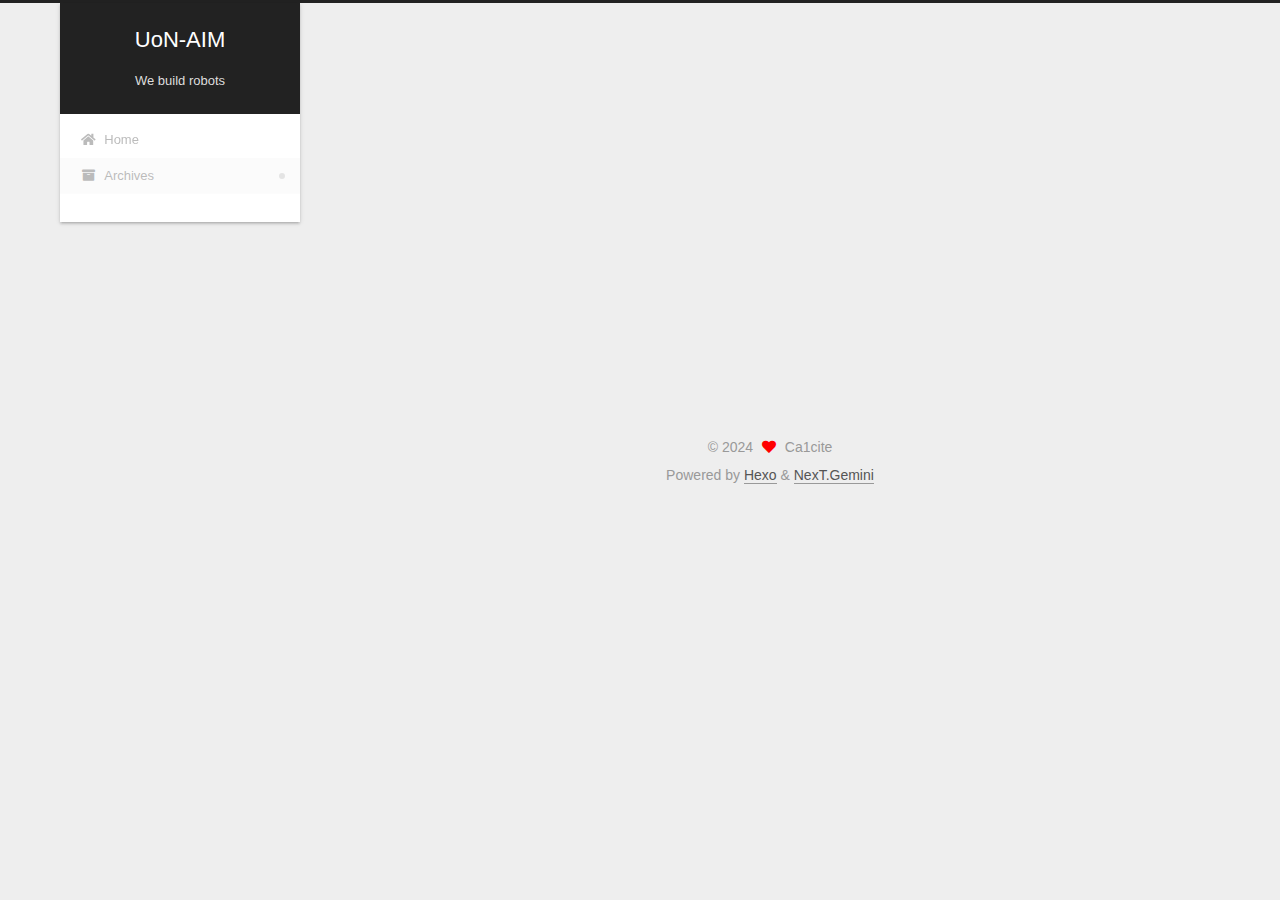
<file: archives/index.html>
<!DOCTYPE html>
<html lang="en">
<head>
  <meta charset="UTF-8">
<meta name="viewport" content="width=device-width, initial-scale=1, maximum-scale=2">
<meta name="theme-color" content="#222">
<meta name="generator" content="Hexo 7.3.0">
  <link rel="apple-touch-icon" sizes="180x180" href="/images/apple-touch-icon-next.png">
  <link rel="icon" type="image/png" sizes="32x32" href="/images/favicon-32x32-next.png">
  <link rel="icon" type="image/png" sizes="16x16" href="/images/favicon-16x16-next.png">
  <link rel="mask-icon" href="/images/logo.svg" color="#222">

<link rel="stylesheet" href="/css/main.css">


<link rel="stylesheet" href="/lib/font-awesome/css/all.min.css">

<script id="hexo-configurations">
    var NexT = window.NexT || {};
    var CONFIG = {"hostname":"example.com","root":"/","scheme":"Gemini","version":"7.8.0","exturl":false,"sidebar":{"position":"left","display":"post","padding":18,"offset":12,"onmobile":false},"copycode":{"enable":false,"show_result":false,"style":null},"back2top":{"enable":true,"sidebar":false,"scrollpercent":false},"bookmark":{"enable":false,"color":"#222","save":"auto"},"fancybox":false,"mediumzoom":false,"lazyload":false,"pangu":false,"comments":{"style":"tabs","active":null,"storage":true,"lazyload":false,"nav":null},"algolia":{"hits":{"per_page":10},"labels":{"input_placeholder":"Search for Posts","hits_empty":"We didn't find any results for the search: ${query}","hits_stats":"${hits} results found in ${time} ms"}},"localsearch":{"enable":false,"trigger":"auto","top_n_per_article":1,"unescape":false,"preload":false},"motion":{"enable":true,"async":false,"transition":{"post_block":"fadeIn","post_header":"slideDownIn","post_body":"slideDownIn","coll_header":"slideLeftIn","sidebar":"slideUpIn"}}};
  </script>

  <meta name="description" content="A team of students at the University of Nottingham aiming to build robots.">
<meta property="og:type" content="website">
<meta property="og:title" content="UoN-AIM">
<meta property="og:url" content="http://example.com/archives/index.html">
<meta property="og:site_name" content="UoN-AIM">
<meta property="og:description" content="A team of students at the University of Nottingham aiming to build robots.">
<meta property="og:locale" content="en_US">
<meta property="article:author" content="Ca1cite">
<meta property="article:tag" content="UoN, AIM, Robotics">
<meta name="twitter:card" content="summary">

<link rel="canonical" href="http://example.com/archives/">


<script id="page-configurations">
  // https://hexo.io/docs/variables.html
  CONFIG.page = {
    sidebar: "",
    isHome : false,
    isPost : false,
    lang   : 'en'
  };
</script>

  <title>Archive | UoN-AIM</title>
  






  <noscript>
  <style>
  .use-motion .brand,
  .use-motion .menu-item,
  .sidebar-inner,
  .use-motion .post-block,
  .use-motion .pagination,
  .use-motion .comments,
  .use-motion .post-header,
  .use-motion .post-body,
  .use-motion .collection-header { opacity: initial; }

  .use-motion .site-title,
  .use-motion .site-subtitle {
    opacity: initial;
    top: initial;
  }

  .use-motion .logo-line-before i { left: initial; }
  .use-motion .logo-line-after i { right: initial; }
  </style>
</noscript>

</head>

<body itemscope itemtype="http://schema.org/WebPage">
  <div class="container use-motion">
    <div class="headband"></div>

    <header class="header" itemscope itemtype="http://schema.org/WPHeader">
      <div class="header-inner"><div class="site-brand-container">
  <div class="site-nav-toggle">
    <div class="toggle" aria-label="Toggle navigation bar">
      <span class="toggle-line toggle-line-first"></span>
      <span class="toggle-line toggle-line-middle"></span>
      <span class="toggle-line toggle-line-last"></span>
    </div>
  </div>

  <div class="site-meta">

    <a href="/" class="brand" rel="start">
      <span class="logo-line-before"><i></i></span>
      <h1 class="site-title">UoN-AIM</h1>
      <span class="logo-line-after"><i></i></span>
    </a>
      <p class="site-subtitle" itemprop="description">We build robots</p>
  </div>

  <div class="site-nav-right">
    <div class="toggle popup-trigger">
    </div>
  </div>
</div>




<nav class="site-nav">
  <ul id="menu" class="main-menu menu">
        <li class="menu-item menu-item-home">

    <a href="/" rel="section"><i class="fa fa-home fa-fw"></i>Home</a>

  </li>
        <li class="menu-item menu-item-archives">

    <a href="/archives/" rel="section"><i class="fa fa-archive fa-fw"></i>Archives</a>

  </li>
  </ul>
</nav>




</div>
    </header>

    
  <div class="back-to-top">
    <i class="fa fa-arrow-up"></i>
    <span>0%</span>
  </div>


    <main class="main">
      <div class="main-inner">
        <div class="content-wrap">
          

          <div class="content archive">
            

  
  
  
  <div class="post-block">
    <div class="posts-collapse">
      <div class="collection-title">
        <span class="collection-header">Um..! 2 posts in total. Keep on posting.</span>
      </div>

      
    <div class="collection-year">
      <span class="collection-header">2024</span>
    </div>

  <article itemscope itemtype="http://schema.org/Article">
    <header class="post-header">

      <div class="post-meta">
        <time itemprop="dateCreated"
              datetime="2024-08-15T14:04:12+08:00"
              content="2024-08-15">
          08-15
        </time>
      </div>

      <div class="post-title">
          <a class="post-title-link" href="/2024/08/15/aim-first-encounter/" itemprop="url">
            <span itemprop="name">aim-first-encounter</span>
          </a>
      </div>

    </header>
  </article>

  <article itemscope itemtype="http://schema.org/Article">
    <header class="post-header">

      <div class="post-meta">
        <time itemprop="dateCreated"
              datetime="2024-08-15T12:00:42+08:00"
              content="2024-08-15">
          08-15
        </time>
      </div>

      <div class="post-title">
          <a class="post-title-link" href="/2024/08/15/hello-world/" itemprop="url">
            <span itemprop="name">Hello World</span>
          </a>
      </div>

    </header>
  </article>


    </div>
  </div>
  
  
  

  



          </div>
          

<script>
  window.addEventListener('tabs:register', () => {
    let { activeClass } = CONFIG.comments;
    if (CONFIG.comments.storage) {
      activeClass = localStorage.getItem('comments_active') || activeClass;
    }
    if (activeClass) {
      let activeTab = document.querySelector(`a[href="#comment-${activeClass}"]`);
      if (activeTab) {
        activeTab.click();
      }
    }
  });
  if (CONFIG.comments.storage) {
    window.addEventListener('tabs:click', event => {
      if (!event.target.matches('.tabs-comment .tab-content .tab-pane')) return;
      let commentClass = event.target.classList[1];
      localStorage.setItem('comments_active', commentClass);
    });
  }
</script>

        </div>
          
  
  <div class="toggle sidebar-toggle">
    <span class="toggle-line toggle-line-first"></span>
    <span class="toggle-line toggle-line-middle"></span>
    <span class="toggle-line toggle-line-last"></span>
  </div>

  <aside class="sidebar">
    <div class="sidebar-inner">

      <ul class="sidebar-nav motion-element">
        <li class="sidebar-nav-toc">
          Table of Contents
        </li>
        <li class="sidebar-nav-overview">
          Overview
        </li>
      </ul>

      <!--noindex-->
      <div class="post-toc-wrap sidebar-panel">
      </div>
      <!--/noindex-->

      <div class="site-overview-wrap sidebar-panel">
        <div class="site-author motion-element" itemprop="author" itemscope itemtype="http://schema.org/Person">
  <p class="site-author-name" itemprop="name">Ca1cite</p>
  <div class="site-description" itemprop="description">A team of students at the University of Nottingham aiming to build robots.</div>
</div>
<div class="site-state-wrap motion-element">
  <nav class="site-state">
      <div class="site-state-item site-state-posts">
          <a href="/archives/">
        
          <span class="site-state-item-count">2</span>
          <span class="site-state-item-name">posts</span>
        </a>
      </div>
      <div class="site-state-item site-state-tags">
        <span class="site-state-item-count">1</span>
        <span class="site-state-item-name">tags</span>
      </div>
  </nav>
</div>



      </div>

    </div>
  </aside>
  <div id="sidebar-dimmer"></div>


      </div>
    </main>

    <footer class="footer">
      <div class="footer-inner">
        

        

<div class="copyright">
  
  &copy; 
  <span itemprop="copyrightYear">2024</span>
  <span class="with-love">
    <i class="fa fa-heart"></i>
  </span>
  <span class="author" itemprop="copyrightHolder">Ca1cite</span>
</div>
  <div class="powered-by">Powered by <a href="https://hexo.io/" class="theme-link" rel="noopener" target="_blank">Hexo</a> & <a href="https://theme-next.org/" class="theme-link" rel="noopener" target="_blank">NexT.Gemini</a>
  </div>

        








      </div>
    </footer>
  </div>

  
  <script src="/lib/anime.min.js"></script>
  <script src="/lib/velocity/velocity.min.js"></script>
  <script src="/lib/velocity/velocity.ui.min.js"></script>

<script src="/js/utils.js"></script>

<script src="/js/motion.js"></script>


<script src="/js/schemes/pisces.js"></script>


<script src="/js/next-boot.js"></script>




  















  

  

</body>
</html>
</file>
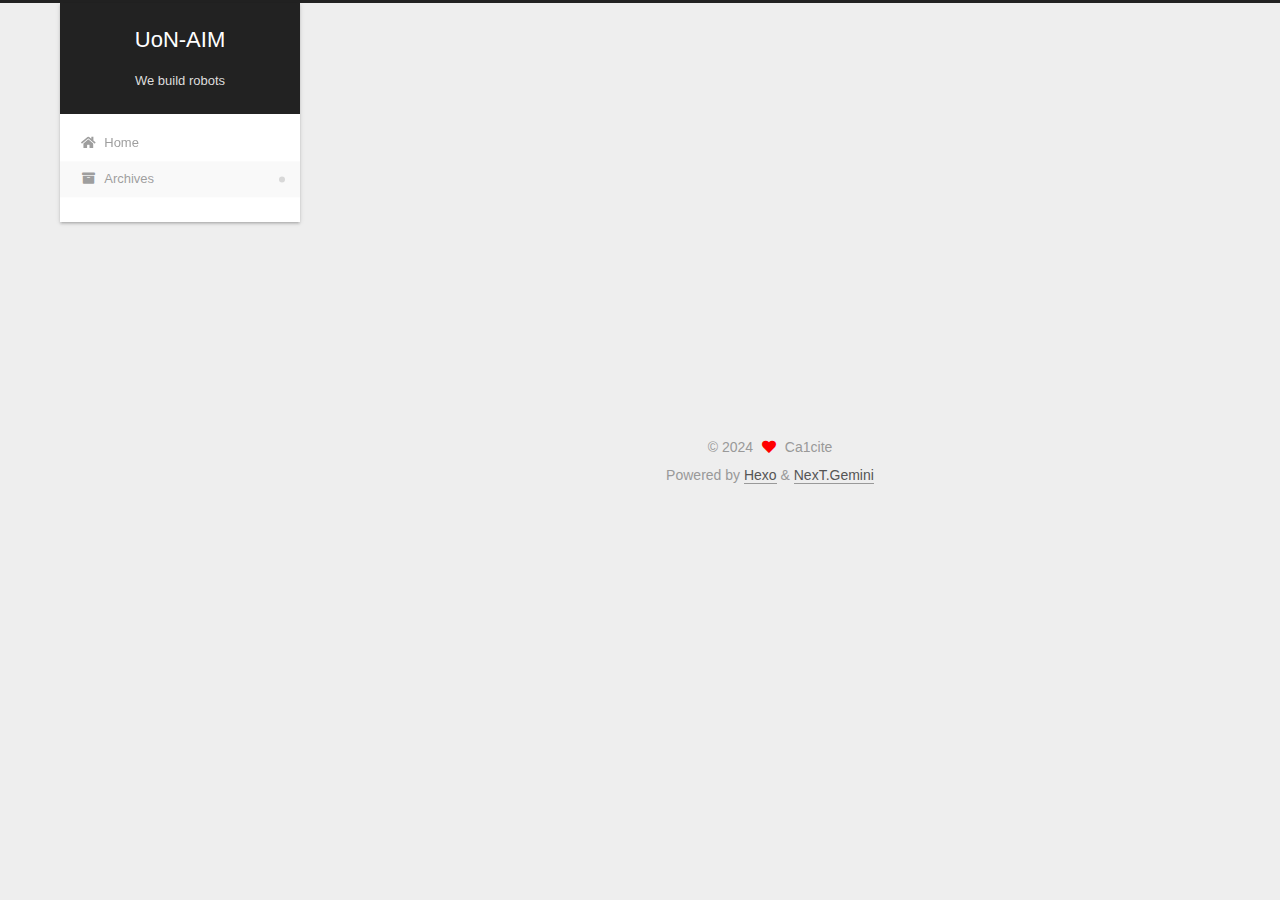
<file: archives/2024/index.html>
<!DOCTYPE html>
<html lang="en">
<head>
  <meta charset="UTF-8">
<meta name="viewport" content="width=device-width, initial-scale=1, maximum-scale=2">
<meta name="theme-color" content="#222">
<meta name="generator" content="Hexo 7.3.0">
  <link rel="apple-touch-icon" sizes="180x180" href="/images/apple-touch-icon-next.png">
  <link rel="icon" type="image/png" sizes="32x32" href="/images/favicon-32x32-next.png">
  <link rel="icon" type="image/png" sizes="16x16" href="/images/favicon-16x16-next.png">
  <link rel="mask-icon" href="/images/logo.svg" color="#222">

<link rel="stylesheet" href="/css/main.css">


<link rel="stylesheet" href="/lib/font-awesome/css/all.min.css">

<script id="hexo-configurations">
    var NexT = window.NexT || {};
    var CONFIG = {"hostname":"example.com","root":"/","scheme":"Gemini","version":"7.8.0","exturl":false,"sidebar":{"position":"left","display":"post","padding":18,"offset":12,"onmobile":false},"copycode":{"enable":false,"show_result":false,"style":null},"back2top":{"enable":true,"sidebar":false,"scrollpercent":false},"bookmark":{"enable":false,"color":"#222","save":"auto"},"fancybox":false,"mediumzoom":false,"lazyload":false,"pangu":false,"comments":{"style":"tabs","active":null,"storage":true,"lazyload":false,"nav":null},"algolia":{"hits":{"per_page":10},"labels":{"input_placeholder":"Search for Posts","hits_empty":"We didn't find any results for the search: ${query}","hits_stats":"${hits} results found in ${time} ms"}},"localsearch":{"enable":false,"trigger":"auto","top_n_per_article":1,"unescape":false,"preload":false},"motion":{"enable":true,"async":false,"transition":{"post_block":"fadeIn","post_header":"slideDownIn","post_body":"slideDownIn","coll_header":"slideLeftIn","sidebar":"slideUpIn"}}};
  </script>

  <meta name="description" content="A team of students at the University of Nottingham aiming to build robots.">
<meta property="og:type" content="website">
<meta property="og:title" content="UoN-AIM">
<meta property="og:url" content="http://example.com/archives/2024/index.html">
<meta property="og:site_name" content="UoN-AIM">
<meta property="og:description" content="A team of students at the University of Nottingham aiming to build robots.">
<meta property="og:locale" content="en_US">
<meta property="article:author" content="Ca1cite">
<meta property="article:tag" content="UoN, AIM, Robotics">
<meta name="twitter:card" content="summary">

<link rel="canonical" href="http://example.com/archives/2024/">


<script id="page-configurations">
  // https://hexo.io/docs/variables.html
  CONFIG.page = {
    sidebar: "",
    isHome : false,
    isPost : false,
    lang   : 'en'
  };
</script>

  <title>Archive | UoN-AIM</title>
  






  <noscript>
  <style>
  .use-motion .brand,
  .use-motion .menu-item,
  .sidebar-inner,
  .use-motion .post-block,
  .use-motion .pagination,
  .use-motion .comments,
  .use-motion .post-header,
  .use-motion .post-body,
  .use-motion .collection-header { opacity: initial; }

  .use-motion .site-title,
  .use-motion .site-subtitle {
    opacity: initial;
    top: initial;
  }

  .use-motion .logo-line-before i { left: initial; }
  .use-motion .logo-line-after i { right: initial; }
  </style>
</noscript>

</head>

<body itemscope itemtype="http://schema.org/WebPage">
  <div class="container use-motion">
    <div class="headband"></div>

    <header class="header" itemscope itemtype="http://schema.org/WPHeader">
      <div class="header-inner"><div class="site-brand-container">
  <div class="site-nav-toggle">
    <div class="toggle" aria-label="Toggle navigation bar">
      <span class="toggle-line toggle-line-first"></span>
      <span class="toggle-line toggle-line-middle"></span>
      <span class="toggle-line toggle-line-last"></span>
    </div>
  </div>

  <div class="site-meta">

    <a href="/" class="brand" rel="start">
      <span class="logo-line-before"><i></i></span>
      <h1 class="site-title">UoN-AIM</h1>
      <span class="logo-line-after"><i></i></span>
    </a>
      <p class="site-subtitle" itemprop="description">We build robots</p>
  </div>

  <div class="site-nav-right">
    <div class="toggle popup-trigger">
    </div>
  </div>
</div>




<nav class="site-nav">
  <ul id="menu" class="main-menu menu">
        <li class="menu-item menu-item-home">

    <a href="/" rel="section"><i class="fa fa-home fa-fw"></i>Home</a>

  </li>
        <li class="menu-item menu-item-archives">

    <a href="/archives/" rel="section"><i class="fa fa-archive fa-fw"></i>Archives</a>

  </li>
  </ul>
</nav>




</div>
    </header>

    
  <div class="back-to-top">
    <i class="fa fa-arrow-up"></i>
    <span>0%</span>
  </div>


    <main class="main">
      <div class="main-inner">
        <div class="content-wrap">
          

          <div class="content archive">
            

  
  
  
  <div class="post-block">
    <div class="posts-collapse">
      <div class="collection-title">
        <span class="collection-header">Um..! 2 posts in total. Keep on posting.</span>
      </div>

      
    <div class="collection-year">
      <span class="collection-header">2024</span>
    </div>

  <article itemscope itemtype="http://schema.org/Article">
    <header class="post-header">

      <div class="post-meta">
        <time itemprop="dateCreated"
              datetime="2024-08-15T14:04:12+08:00"
              content="2024-08-15">
          08-15
        </time>
      </div>

      <div class="post-title">
          <a class="post-title-link" href="/2024/08/15/aim-first-encounter/" itemprop="url">
            <span itemprop="name">aim-first-encounter</span>
          </a>
      </div>

    </header>
  </article>

  <article itemscope itemtype="http://schema.org/Article">
    <header class="post-header">

      <div class="post-meta">
        <time itemprop="dateCreated"
              datetime="2024-08-15T12:00:42+08:00"
              content="2024-08-15">
          08-15
        </time>
      </div>

      <div class="post-title">
          <a class="post-title-link" href="/2024/08/15/hello-world/" itemprop="url">
            <span itemprop="name">Hello World</span>
          </a>
      </div>

    </header>
  </article>


    </div>
  </div>
  
  
  

  



          </div>
          

<script>
  window.addEventListener('tabs:register', () => {
    let { activeClass } = CONFIG.comments;
    if (CONFIG.comments.storage) {
      activeClass = localStorage.getItem('comments_active') || activeClass;
    }
    if (activeClass) {
      let activeTab = document.querySelector(`a[href="#comment-${activeClass}"]`);
      if (activeTab) {
        activeTab.click();
      }
    }
  });
  if (CONFIG.comments.storage) {
    window.addEventListener('tabs:click', event => {
      if (!event.target.matches('.tabs-comment .tab-content .tab-pane')) return;
      let commentClass = event.target.classList[1];
      localStorage.setItem('comments_active', commentClass);
    });
  }
</script>

        </div>
          
  
  <div class="toggle sidebar-toggle">
    <span class="toggle-line toggle-line-first"></span>
    <span class="toggle-line toggle-line-middle"></span>
    <span class="toggle-line toggle-line-last"></span>
  </div>

  <aside class="sidebar">
    <div class="sidebar-inner">

      <ul class="sidebar-nav motion-element">
        <li class="sidebar-nav-toc">
          Table of Contents
        </li>
        <li class="sidebar-nav-overview">
          Overview
        </li>
      </ul>

      <!--noindex-->
      <div class="post-toc-wrap sidebar-panel">
      </div>
      <!--/noindex-->

      <div class="site-overview-wrap sidebar-panel">
        <div class="site-author motion-element" itemprop="author" itemscope itemtype="http://schema.org/Person">
  <p class="site-author-name" itemprop="name">Ca1cite</p>
  <div class="site-description" itemprop="description">A team of students at the University of Nottingham aiming to build robots.</div>
</div>
<div class="site-state-wrap motion-element">
  <nav class="site-state">
      <div class="site-state-item site-state-posts">
          <a href="/archives/">
        
          <span class="site-state-item-count">2</span>
          <span class="site-state-item-name">posts</span>
        </a>
      </div>
      <div class="site-state-item site-state-tags">
        <span class="site-state-item-count">1</span>
        <span class="site-state-item-name">tags</span>
      </div>
  </nav>
</div>



      </div>

    </div>
  </aside>
  <div id="sidebar-dimmer"></div>


      </div>
    </main>

    <footer class="footer">
      <div class="footer-inner">
        

        

<div class="copyright">
  
  &copy; 
  <span itemprop="copyrightYear">2024</span>
  <span class="with-love">
    <i class="fa fa-heart"></i>
  </span>
  <span class="author" itemprop="copyrightHolder">Ca1cite</span>
</div>
  <div class="powered-by">Powered by <a href="https://hexo.io/" class="theme-link" rel="noopener" target="_blank">Hexo</a> & <a href="https://theme-next.org/" class="theme-link" rel="noopener" target="_blank">NexT.Gemini</a>
  </div>

        








      </div>
    </footer>
  </div>

  
  <script src="/lib/anime.min.js"></script>
  <script src="/lib/velocity/velocity.min.js"></script>
  <script src="/lib/velocity/velocity.ui.min.js"></script>

<script src="/js/utils.js"></script>

<script src="/js/motion.js"></script>


<script src="/js/schemes/pisces.js"></script>


<script src="/js/next-boot.js"></script>




  















  

  

</body>
</html>
</file>
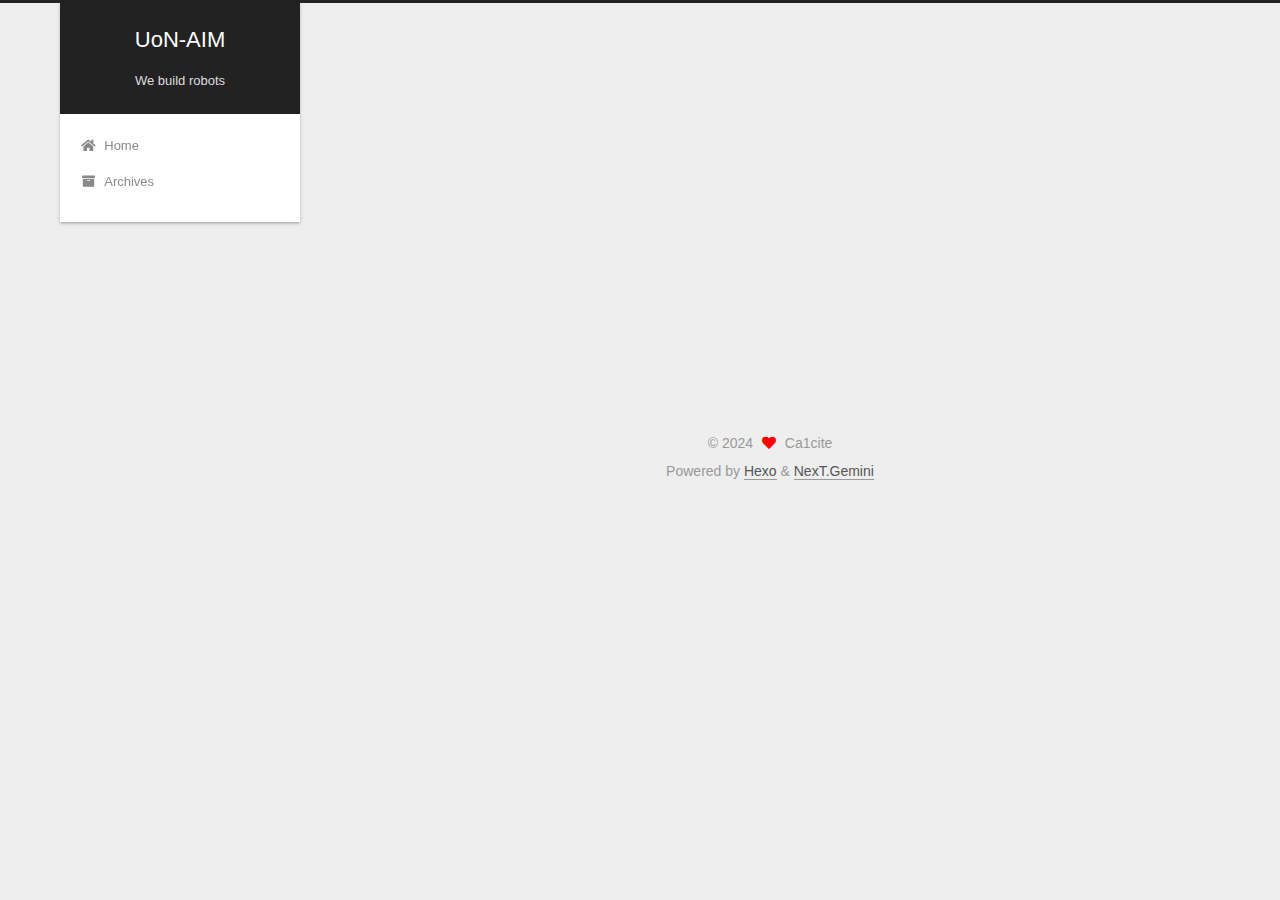
<file: tags/test/index.html>
<!DOCTYPE html>
<html lang="en">
<head>
  <meta charset="UTF-8">
<meta name="viewport" content="width=device-width, initial-scale=1, maximum-scale=2">
<meta name="theme-color" content="#222">
<meta name="generator" content="Hexo 7.3.0">
  <link rel="apple-touch-icon" sizes="180x180" href="/images/apple-touch-icon-next.png">
  <link rel="icon" type="image/png" sizes="32x32" href="/images/favicon-32x32-next.png">
  <link rel="icon" type="image/png" sizes="16x16" href="/images/favicon-16x16-next.png">
  <link rel="mask-icon" href="/images/logo.svg" color="#222">

<link rel="stylesheet" href="/css/main.css">


<link rel="stylesheet" href="/lib/font-awesome/css/all.min.css">

<script id="hexo-configurations">
    var NexT = window.NexT || {};
    var CONFIG = {"hostname":"example.com","root":"/","scheme":"Gemini","version":"7.8.0","exturl":false,"sidebar":{"position":"left","display":"post","padding":18,"offset":12,"onmobile":false},"copycode":{"enable":false,"show_result":false,"style":null},"back2top":{"enable":true,"sidebar":false,"scrollpercent":false},"bookmark":{"enable":false,"color":"#222","save":"auto"},"fancybox":false,"mediumzoom":false,"lazyload":false,"pangu":false,"comments":{"style":"tabs","active":null,"storage":true,"lazyload":false,"nav":null},"algolia":{"hits":{"per_page":10},"labels":{"input_placeholder":"Search for Posts","hits_empty":"We didn't find any results for the search: ${query}","hits_stats":"${hits} results found in ${time} ms"}},"localsearch":{"enable":false,"trigger":"auto","top_n_per_article":1,"unescape":false,"preload":false},"motion":{"enable":true,"async":false,"transition":{"post_block":"fadeIn","post_header":"slideDownIn","post_body":"slideDownIn","coll_header":"slideLeftIn","sidebar":"slideUpIn"}}};
  </script>

  <meta name="description" content="A team of students at the University of Nottingham aiming to build robots.">
<meta property="og:type" content="website">
<meta property="og:title" content="UoN-AIM">
<meta property="og:url" content="http://example.com/tags/test/index.html">
<meta property="og:site_name" content="UoN-AIM">
<meta property="og:description" content="A team of students at the University of Nottingham aiming to build robots.">
<meta property="og:locale" content="en_US">
<meta property="article:author" content="Ca1cite">
<meta property="article:tag" content="UoN, AIM, Robotics">
<meta name="twitter:card" content="summary">

<link rel="canonical" href="http://example.com/tags/test/">


<script id="page-configurations">
  // https://hexo.io/docs/variables.html
  CONFIG.page = {
    sidebar: "",
    isHome : false,
    isPost : false,
    lang   : 'en'
  };
</script>

  <title>Tag: test | UoN-AIM</title>
  






  <noscript>
  <style>
  .use-motion .brand,
  .use-motion .menu-item,
  .sidebar-inner,
  .use-motion .post-block,
  .use-motion .pagination,
  .use-motion .comments,
  .use-motion .post-header,
  .use-motion .post-body,
  .use-motion .collection-header { opacity: initial; }

  .use-motion .site-title,
  .use-motion .site-subtitle {
    opacity: initial;
    top: initial;
  }

  .use-motion .logo-line-before i { left: initial; }
  .use-motion .logo-line-after i { right: initial; }
  </style>
</noscript>

</head>

<body itemscope itemtype="http://schema.org/WebPage">
  <div class="container use-motion">
    <div class="headband"></div>

    <header class="header" itemscope itemtype="http://schema.org/WPHeader">
      <div class="header-inner"><div class="site-brand-container">
  <div class="site-nav-toggle">
    <div class="toggle" aria-label="Toggle navigation bar">
      <span class="toggle-line toggle-line-first"></span>
      <span class="toggle-line toggle-line-middle"></span>
      <span class="toggle-line toggle-line-last"></span>
    </div>
  </div>

  <div class="site-meta">

    <a href="/" class="brand" rel="start">
      <span class="logo-line-before"><i></i></span>
      <h1 class="site-title">UoN-AIM</h1>
      <span class="logo-line-after"><i></i></span>
    </a>
      <p class="site-subtitle" itemprop="description">We build robots</p>
  </div>

  <div class="site-nav-right">
    <div class="toggle popup-trigger">
    </div>
  </div>
</div>




<nav class="site-nav">
  <ul id="menu" class="main-menu menu">
        <li class="menu-item menu-item-home">

    <a href="/" rel="section"><i class="fa fa-home fa-fw"></i>Home</a>

  </li>
        <li class="menu-item menu-item-archives">

    <a href="/archives/" rel="section"><i class="fa fa-archive fa-fw"></i>Archives</a>

  </li>
  </ul>
</nav>




</div>
    </header>

    
  <div class="back-to-top">
    <i class="fa fa-arrow-up"></i>
    <span>0%</span>
  </div>


    <main class="main">
      <div class="main-inner">
        <div class="content-wrap">
          

          <div class="content tag">
            

  
  
  
  <div class="post-block">
    <div class="posts-collapse">
      <div class="collection-title">
        <h2 class="collection-header">test
          <small>Tag</small>
        </h2>
      </div>

      
    <div class="collection-year">
      <span class="collection-header">2024</span>
    </div>

  <article itemscope itemtype="http://schema.org/Article">
    <header class="post-header">

      <div class="post-meta">
        <time itemprop="dateCreated"
              datetime="2024-08-15T14:04:12+08:00"
              content="2024-08-15">
          08-15
        </time>
      </div>

      <div class="post-title">
          <a class="post-title-link" href="/2024/08/15/aim-first-encounter/" itemprop="url">
            <span itemprop="name">aim-first-encounter</span>
          </a>
      </div>

    </header>
  </article>

    </div>
  </div>
  
  
  

  



          </div>
          

<script>
  window.addEventListener('tabs:register', () => {
    let { activeClass } = CONFIG.comments;
    if (CONFIG.comments.storage) {
      activeClass = localStorage.getItem('comments_active') || activeClass;
    }
    if (activeClass) {
      let activeTab = document.querySelector(`a[href="#comment-${activeClass}"]`);
      if (activeTab) {
        activeTab.click();
      }
    }
  });
  if (CONFIG.comments.storage) {
    window.addEventListener('tabs:click', event => {
      if (!event.target.matches('.tabs-comment .tab-content .tab-pane')) return;
      let commentClass = event.target.classList[1];
      localStorage.setItem('comments_active', commentClass);
    });
  }
</script>

        </div>
          
  
  <div class="toggle sidebar-toggle">
    <span class="toggle-line toggle-line-first"></span>
    <span class="toggle-line toggle-line-middle"></span>
    <span class="toggle-line toggle-line-last"></span>
  </div>

  <aside class="sidebar">
    <div class="sidebar-inner">

      <ul class="sidebar-nav motion-element">
        <li class="sidebar-nav-toc">
          Table of Contents
        </li>
        <li class="sidebar-nav-overview">
          Overview
        </li>
      </ul>

      <!--noindex-->
      <div class="post-toc-wrap sidebar-panel">
      </div>
      <!--/noindex-->

      <div class="site-overview-wrap sidebar-panel">
        <div class="site-author motion-element" itemprop="author" itemscope itemtype="http://schema.org/Person">
  <p class="site-author-name" itemprop="name">Ca1cite</p>
  <div class="site-description" itemprop="description">A team of students at the University of Nottingham aiming to build robots.</div>
</div>
<div class="site-state-wrap motion-element">
  <nav class="site-state">
      <div class="site-state-item site-state-posts">
          <a href="/archives/">
        
          <span class="site-state-item-count">2</span>
          <span class="site-state-item-name">posts</span>
        </a>
      </div>
      <div class="site-state-item site-state-tags">
        <span class="site-state-item-count">1</span>
        <span class="site-state-item-name">tags</span>
      </div>
  </nav>
</div>



      </div>

    </div>
  </aside>
  <div id="sidebar-dimmer"></div>


      </div>
    </main>

    <footer class="footer">
      <div class="footer-inner">
        

        

<div class="copyright">
  
  &copy; 
  <span itemprop="copyrightYear">2024</span>
  <span class="with-love">
    <i class="fa fa-heart"></i>
  </span>
  <span class="author" itemprop="copyrightHolder">Ca1cite</span>
</div>
  <div class="powered-by">Powered by <a href="https://hexo.io/" class="theme-link" rel="noopener" target="_blank">Hexo</a> & <a href="https://theme-next.org/" class="theme-link" rel="noopener" target="_blank">NexT.Gemini</a>
  </div>

        








      </div>
    </footer>
  </div>

  
  <script src="/lib/anime.min.js"></script>
  <script src="/lib/velocity/velocity.min.js"></script>
  <script src="/lib/velocity/velocity.ui.min.js"></script>

<script src="/js/utils.js"></script>

<script src="/js/motion.js"></script>


<script src="/js/schemes/pisces.js"></script>


<script src="/js/next-boot.js"></script>




  















  

  

</body>
</html>
</file>
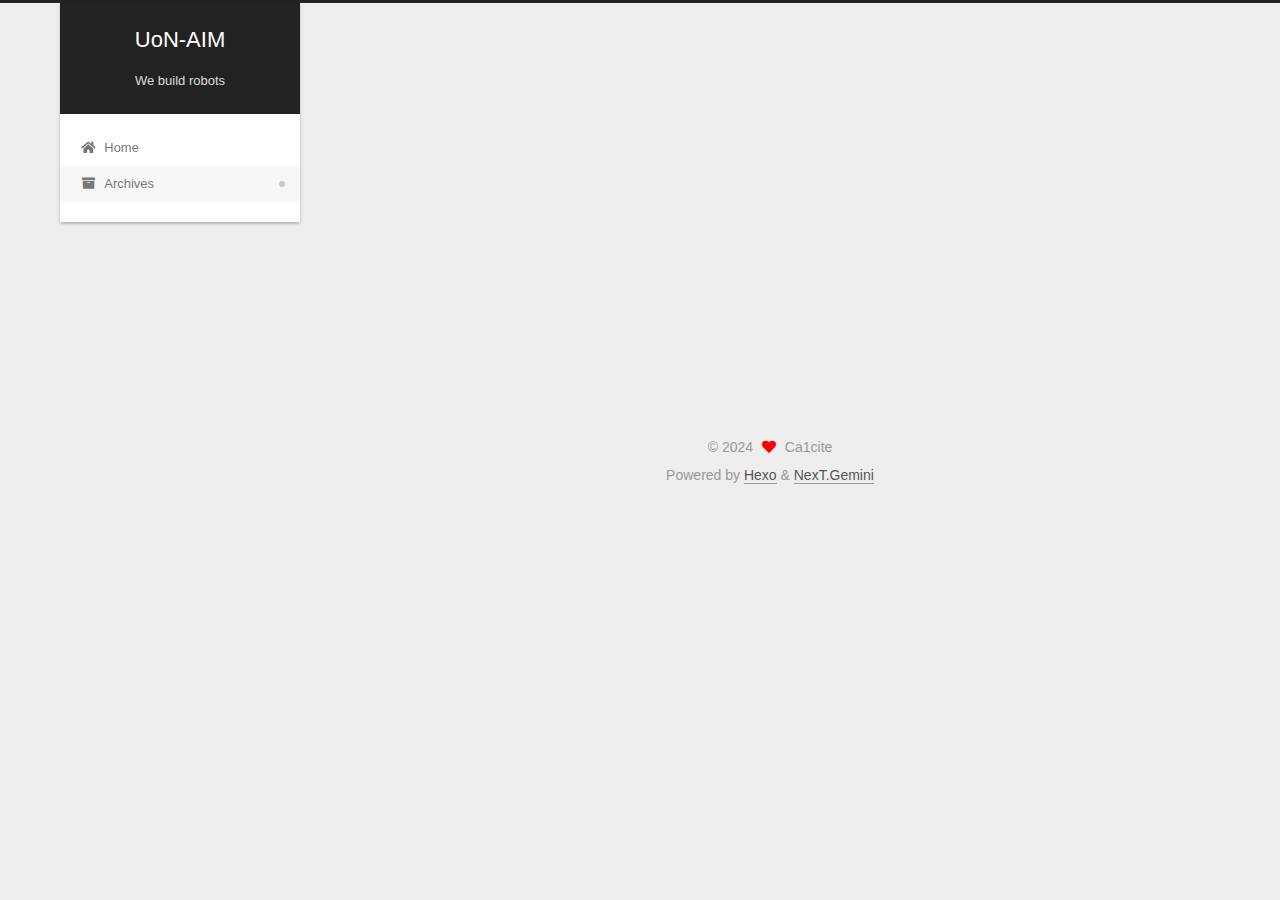
<file: archives/2024/08/index.html>
<!DOCTYPE html>
<html lang="en">
<head>
  <meta charset="UTF-8">
<meta name="viewport" content="width=device-width, initial-scale=1, maximum-scale=2">
<meta name="theme-color" content="#222">
<meta name="generator" content="Hexo 7.3.0">
  <link rel="apple-touch-icon" sizes="180x180" href="/images/apple-touch-icon-next.png">
  <link rel="icon" type="image/png" sizes="32x32" href="/images/favicon-32x32-next.png">
  <link rel="icon" type="image/png" sizes="16x16" href="/images/favicon-16x16-next.png">
  <link rel="mask-icon" href="/images/logo.svg" color="#222">

<link rel="stylesheet" href="/css/main.css">


<link rel="stylesheet" href="/lib/font-awesome/css/all.min.css">

<script id="hexo-configurations">
    var NexT = window.NexT || {};
    var CONFIG = {"hostname":"example.com","root":"/","scheme":"Gemini","version":"7.8.0","exturl":false,"sidebar":{"position":"left","display":"post","padding":18,"offset":12,"onmobile":false},"copycode":{"enable":false,"show_result":false,"style":null},"back2top":{"enable":true,"sidebar":false,"scrollpercent":false},"bookmark":{"enable":false,"color":"#222","save":"auto"},"fancybox":false,"mediumzoom":false,"lazyload":false,"pangu":false,"comments":{"style":"tabs","active":null,"storage":true,"lazyload":false,"nav":null},"algolia":{"hits":{"per_page":10},"labels":{"input_placeholder":"Search for Posts","hits_empty":"We didn't find any results for the search: ${query}","hits_stats":"${hits} results found in ${time} ms"}},"localsearch":{"enable":false,"trigger":"auto","top_n_per_article":1,"unescape":false,"preload":false},"motion":{"enable":true,"async":false,"transition":{"post_block":"fadeIn","post_header":"slideDownIn","post_body":"slideDownIn","coll_header":"slideLeftIn","sidebar":"slideUpIn"}}};
  </script>

  <meta name="description" content="A team of students at the University of Nottingham aiming to build robots.">
<meta property="og:type" content="website">
<meta property="og:title" content="UoN-AIM">
<meta property="og:url" content="http://example.com/archives/2024/08/index.html">
<meta property="og:site_name" content="UoN-AIM">
<meta property="og:description" content="A team of students at the University of Nottingham aiming to build robots.">
<meta property="og:locale" content="en_US">
<meta property="article:author" content="Ca1cite">
<meta property="article:tag" content="UoN, AIM, Robotics">
<meta name="twitter:card" content="summary">

<link rel="canonical" href="http://example.com/archives/2024/08/">


<script id="page-configurations">
  // https://hexo.io/docs/variables.html
  CONFIG.page = {
    sidebar: "",
    isHome : false,
    isPost : false,
    lang   : 'en'
  };
</script>

  <title>Archive | UoN-AIM</title>
  






  <noscript>
  <style>
  .use-motion .brand,
  .use-motion .menu-item,
  .sidebar-inner,
  .use-motion .post-block,
  .use-motion .pagination,
  .use-motion .comments,
  .use-motion .post-header,
  .use-motion .post-body,
  .use-motion .collection-header { opacity: initial; }

  .use-motion .site-title,
  .use-motion .site-subtitle {
    opacity: initial;
    top: initial;
  }

  .use-motion .logo-line-before i { left: initial; }
  .use-motion .logo-line-after i { right: initial; }
  </style>
</noscript>

</head>

<body itemscope itemtype="http://schema.org/WebPage">
  <div class="container use-motion">
    <div class="headband"></div>

    <header class="header" itemscope itemtype="http://schema.org/WPHeader">
      <div class="header-inner"><div class="site-brand-container">
  <div class="site-nav-toggle">
    <div class="toggle" aria-label="Toggle navigation bar">
      <span class="toggle-line toggle-line-first"></span>
      <span class="toggle-line toggle-line-middle"></span>
      <span class="toggle-line toggle-line-last"></span>
    </div>
  </div>

  <div class="site-meta">

    <a href="/" class="brand" rel="start">
      <span class="logo-line-before"><i></i></span>
      <h1 class="site-title">UoN-AIM</h1>
      <span class="logo-line-after"><i></i></span>
    </a>
      <p class="site-subtitle" itemprop="description">We build robots</p>
  </div>

  <div class="site-nav-right">
    <div class="toggle popup-trigger">
    </div>
  </div>
</div>




<nav class="site-nav">
  <ul id="menu" class="main-menu menu">
        <li class="menu-item menu-item-home">

    <a href="/" rel="section"><i class="fa fa-home fa-fw"></i>Home</a>

  </li>
        <li class="menu-item menu-item-archives">

    <a href="/archives/" rel="section"><i class="fa fa-archive fa-fw"></i>Archives</a>

  </li>
  </ul>
</nav>




</div>
    </header>

    
  <div class="back-to-top">
    <i class="fa fa-arrow-up"></i>
    <span>0%</span>
  </div>


    <main class="main">
      <div class="main-inner">
        <div class="content-wrap">
          

          <div class="content archive">
            

  
  
  
  <div class="post-block">
    <div class="posts-collapse">
      <div class="collection-title">
        <span class="collection-header">Um..! 2 posts in total. Keep on posting.</span>
      </div>

      
    <div class="collection-year">
      <span class="collection-header">2024</span>
    </div>

  <article itemscope itemtype="http://schema.org/Article">
    <header class="post-header">

      <div class="post-meta">
        <time itemprop="dateCreated"
              datetime="2024-08-15T14:04:12+08:00"
              content="2024-08-15">
          08-15
        </time>
      </div>

      <div class="post-title">
          <a class="post-title-link" href="/2024/08/15/aim-first-encounter/" itemprop="url">
            <span itemprop="name">aim-first-encounter</span>
          </a>
      </div>

    </header>
  </article>

  <article itemscope itemtype="http://schema.org/Article">
    <header class="post-header">

      <div class="post-meta">
        <time itemprop="dateCreated"
              datetime="2024-08-15T12:00:42+08:00"
              content="2024-08-15">
          08-15
        </time>
      </div>

      <div class="post-title">
          <a class="post-title-link" href="/2024/08/15/hello-world/" itemprop="url">
            <span itemprop="name">Hello World</span>
          </a>
      </div>

    </header>
  </article>


    </div>
  </div>
  
  
  

  



          </div>
          

<script>
  window.addEventListener('tabs:register', () => {
    let { activeClass } = CONFIG.comments;
    if (CONFIG.comments.storage) {
      activeClass = localStorage.getItem('comments_active') || activeClass;
    }
    if (activeClass) {
      let activeTab = document.querySelector(`a[href="#comment-${activeClass}"]`);
      if (activeTab) {
        activeTab.click();
      }
    }
  });
  if (CONFIG.comments.storage) {
    window.addEventListener('tabs:click', event => {
      if (!event.target.matches('.tabs-comment .tab-content .tab-pane')) return;
      let commentClass = event.target.classList[1];
      localStorage.setItem('comments_active', commentClass);
    });
  }
</script>

        </div>
          
  
  <div class="toggle sidebar-toggle">
    <span class="toggle-line toggle-line-first"></span>
    <span class="toggle-line toggle-line-middle"></span>
    <span class="toggle-line toggle-line-last"></span>
  </div>

  <aside class="sidebar">
    <div class="sidebar-inner">

      <ul class="sidebar-nav motion-element">
        <li class="sidebar-nav-toc">
          Table of Contents
        </li>
        <li class="sidebar-nav-overview">
          Overview
        </li>
      </ul>

      <!--noindex-->
      <div class="post-toc-wrap sidebar-panel">
      </div>
      <!--/noindex-->

      <div class="site-overview-wrap sidebar-panel">
        <div class="site-author motion-element" itemprop="author" itemscope itemtype="http://schema.org/Person">
  <p class="site-author-name" itemprop="name">Ca1cite</p>
  <div class="site-description" itemprop="description">A team of students at the University of Nottingham aiming to build robots.</div>
</div>
<div class="site-state-wrap motion-element">
  <nav class="site-state">
      <div class="site-state-item site-state-posts">
          <a href="/archives/">
        
          <span class="site-state-item-count">2</span>
          <span class="site-state-item-name">posts</span>
        </a>
      </div>
      <div class="site-state-item site-state-tags">
        <span class="site-state-item-count">1</span>
        <span class="site-state-item-name">tags</span>
      </div>
  </nav>
</div>



      </div>

    </div>
  </aside>
  <div id="sidebar-dimmer"></div>


      </div>
    </main>

    <footer class="footer">
      <div class="footer-inner">
        

        

<div class="copyright">
  
  &copy; 
  <span itemprop="copyrightYear">2024</span>
  <span class="with-love">
    <i class="fa fa-heart"></i>
  </span>
  <span class="author" itemprop="copyrightHolder">Ca1cite</span>
</div>
  <div class="powered-by">Powered by <a href="https://hexo.io/" class="theme-link" rel="noopener" target="_blank">Hexo</a> & <a href="https://theme-next.org/" class="theme-link" rel="noopener" target="_blank">NexT.Gemini</a>
  </div>

        








      </div>
    </footer>
  </div>

  
  <script src="/lib/anime.min.js"></script>
  <script src="/lib/velocity/velocity.min.js"></script>
  <script src="/lib/velocity/velocity.ui.min.js"></script>

<script src="/js/utils.js"></script>

<script src="/js/motion.js"></script>


<script src="/js/schemes/pisces.js"></script>


<script src="/js/next-boot.js"></script>




  















  

  

</body>
</html>
</file>
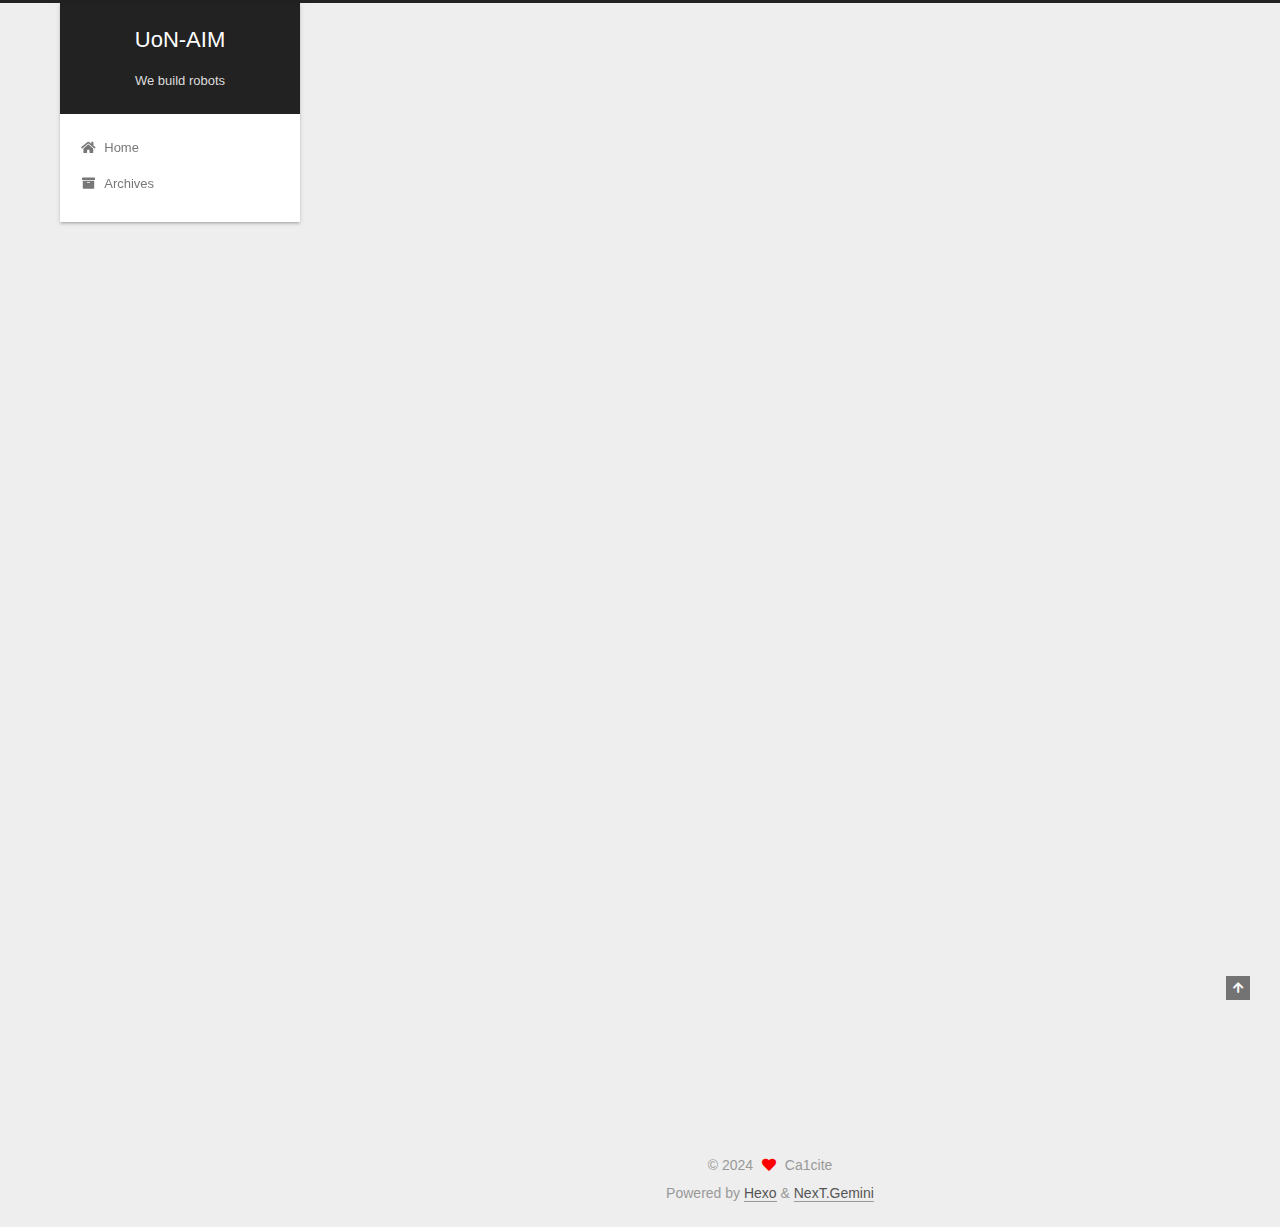
<file: 2024/08/15/hello-world/index.html>
<!DOCTYPE html>
<html lang="en">
<head>
  <meta charset="UTF-8">
<meta name="viewport" content="width=device-width, initial-scale=1, maximum-scale=2">
<meta name="theme-color" content="#222">
<meta name="generator" content="Hexo 7.3.0">
  <link rel="apple-touch-icon" sizes="180x180" href="/images/apple-touch-icon-next.png">
  <link rel="icon" type="image/png" sizes="32x32" href="/images/favicon-32x32-next.png">
  <link rel="icon" type="image/png" sizes="16x16" href="/images/favicon-16x16-next.png">
  <link rel="mask-icon" href="/images/logo.svg" color="#222">

<link rel="stylesheet" href="/css/main.css">


<link rel="stylesheet" href="/lib/font-awesome/css/all.min.css">

<script id="hexo-configurations">
    var NexT = window.NexT || {};
    var CONFIG = {"hostname":"example.com","root":"/","scheme":"Gemini","version":"7.8.0","exturl":false,"sidebar":{"position":"left","display":"post","padding":18,"offset":12,"onmobile":false},"copycode":{"enable":false,"show_result":false,"style":null},"back2top":{"enable":true,"sidebar":false,"scrollpercent":false},"bookmark":{"enable":false,"color":"#222","save":"auto"},"fancybox":false,"mediumzoom":false,"lazyload":false,"pangu":false,"comments":{"style":"tabs","active":null,"storage":true,"lazyload":false,"nav":null},"algolia":{"hits":{"per_page":10},"labels":{"input_placeholder":"Search for Posts","hits_empty":"We didn't find any results for the search: ${query}","hits_stats":"${hits} results found in ${time} ms"}},"localsearch":{"enable":false,"trigger":"auto","top_n_per_article":1,"unescape":false,"preload":false},"motion":{"enable":true,"async":false,"transition":{"post_block":"fadeIn","post_header":"slideDownIn","post_body":"slideDownIn","coll_header":"slideLeftIn","sidebar":"slideUpIn"}}};
  </script>

  <meta name="description" content="Welcome to Hexo! This is your very first post. Check documentation for more info. If you get any problems when using Hexo, you can find the answer in troubleshooting or you can ask me on GitHub. Quick">
<meta property="og:type" content="article">
<meta property="og:title" content="Hello World">
<meta property="og:url" content="http://example.com/2024/08/15/hello-world/index.html">
<meta property="og:site_name" content="UoN-AIM">
<meta property="og:description" content="Welcome to Hexo! This is your very first post. Check documentation for more info. If you get any problems when using Hexo, you can find the answer in troubleshooting or you can ask me on GitHub. Quick">
<meta property="og:locale" content="en_US">
<meta property="article:published_time" content="2024-08-15T04:00:42.360Z">
<meta property="article:modified_time" content="2024-08-15T04:00:42.360Z">
<meta property="article:author" content="Ca1cite">
<meta property="article:tag" content="UoN, AIM, Robotics">
<meta name="twitter:card" content="summary">

<link rel="canonical" href="http://example.com/2024/08/15/hello-world/">


<script id="page-configurations">
  // https://hexo.io/docs/variables.html
  CONFIG.page = {
    sidebar: "",
    isHome : false,
    isPost : true,
    lang   : 'en'
  };
</script>

  <title>Hello World | UoN-AIM</title>
  






  <noscript>
  <style>
  .use-motion .brand,
  .use-motion .menu-item,
  .sidebar-inner,
  .use-motion .post-block,
  .use-motion .pagination,
  .use-motion .comments,
  .use-motion .post-header,
  .use-motion .post-body,
  .use-motion .collection-header { opacity: initial; }

  .use-motion .site-title,
  .use-motion .site-subtitle {
    opacity: initial;
    top: initial;
  }

  .use-motion .logo-line-before i { left: initial; }
  .use-motion .logo-line-after i { right: initial; }
  </style>
</noscript>

</head>

<body itemscope itemtype="http://schema.org/WebPage">
  <div class="container use-motion">
    <div class="headband"></div>

    <header class="header" itemscope itemtype="http://schema.org/WPHeader">
      <div class="header-inner"><div class="site-brand-container">
  <div class="site-nav-toggle">
    <div class="toggle" aria-label="Toggle navigation bar">
      <span class="toggle-line toggle-line-first"></span>
      <span class="toggle-line toggle-line-middle"></span>
      <span class="toggle-line toggle-line-last"></span>
    </div>
  </div>

  <div class="site-meta">

    <a href="/" class="brand" rel="start">
      <span class="logo-line-before"><i></i></span>
      <h1 class="site-title">UoN-AIM</h1>
      <span class="logo-line-after"><i></i></span>
    </a>
      <p class="site-subtitle" itemprop="description">We build robots</p>
  </div>

  <div class="site-nav-right">
    <div class="toggle popup-trigger">
    </div>
  </div>
</div>




<nav class="site-nav">
  <ul id="menu" class="main-menu menu">
        <li class="menu-item menu-item-home">

    <a href="/" rel="section"><i class="fa fa-home fa-fw"></i>Home</a>

  </li>
        <li class="menu-item menu-item-archives">

    <a href="/archives/" rel="section"><i class="fa fa-archive fa-fw"></i>Archives</a>

  </li>
  </ul>
</nav>




</div>
    </header>

    
  <div class="back-to-top">
    <i class="fa fa-arrow-up"></i>
    <span>0%</span>
  </div>


    <main class="main">
      <div class="main-inner">
        <div class="content-wrap">
          

          <div class="content post posts-expand">
            

    
  
  
  <article itemscope itemtype="http://schema.org/Article" class="post-block" lang="en">
    <link itemprop="mainEntityOfPage" href="http://example.com/2024/08/15/hello-world/">

    <span hidden itemprop="author" itemscope itemtype="http://schema.org/Person">
      <meta itemprop="image" content="/images/avatar.gif">
      <meta itemprop="name" content="Ca1cite">
      <meta itemprop="description" content="A team of students at the University of Nottingham aiming to build robots.">
    </span>

    <span hidden itemprop="publisher" itemscope itemtype="http://schema.org/Organization">
      <meta itemprop="name" content="UoN-AIM">
    </span>
      <header class="post-header">
        <h1 class="post-title" itemprop="name headline">
          Hello World
        </h1>

        <div class="post-meta">
            <span class="post-meta-item">
              <span class="post-meta-item-icon">
                <i class="far fa-calendar"></i>
              </span>
              <span class="post-meta-item-text">Posted on</span>

              <time title="Created: 2024-08-15 12:00:42" itemprop="dateCreated datePublished" datetime="2024-08-15T12:00:42+08:00">2024-08-15</time>
            </span>

          

        </div>
      </header>

    
    
    
    <div class="post-body" itemprop="articleBody">

      
        <p>Welcome to <a target="_blank" rel="noopener" href="https://hexo.io/">Hexo</a>! This is your very first post. Check <a target="_blank" rel="noopener" href="https://hexo.io/docs/">documentation</a> for more info. If you get any problems when using Hexo, you can find the answer in <a target="_blank" rel="noopener" href="https://hexo.io/docs/troubleshooting.html">troubleshooting</a> or you can ask me on <a target="_blank" rel="noopener" href="https://github.com/hexojs/hexo/issues">GitHub</a>.</p>
<h2 id="Quick-Start"><a href="#Quick-Start" class="headerlink" title="Quick Start"></a>Quick Start</h2><h3 id="Create-a-new-post"><a href="#Create-a-new-post" class="headerlink" title="Create a new post"></a>Create a new post</h3><figure class="highlight bash"><table><tr><td class="gutter"><pre><span class="line">1</span><br></pre></td><td class="code"><pre><span class="line">$ hexo new <span class="string">&quot;My New Post&quot;</span></span><br></pre></td></tr></table></figure>

<p>More info: <a target="_blank" rel="noopener" href="https://hexo.io/docs/writing.html">Writing</a></p>
<h3 id="Run-server"><a href="#Run-server" class="headerlink" title="Run server"></a>Run server</h3><figure class="highlight bash"><table><tr><td class="gutter"><pre><span class="line">1</span><br></pre></td><td class="code"><pre><span class="line">$ hexo server</span><br></pre></td></tr></table></figure>

<p>More info: <a target="_blank" rel="noopener" href="https://hexo.io/docs/server.html">Server</a></p>
<h3 id="Generate-static-files"><a href="#Generate-static-files" class="headerlink" title="Generate static files"></a>Generate static files</h3><figure class="highlight bash"><table><tr><td class="gutter"><pre><span class="line">1</span><br></pre></td><td class="code"><pre><span class="line">$ hexo generate</span><br></pre></td></tr></table></figure>

<p>More info: <a target="_blank" rel="noopener" href="https://hexo.io/docs/generating.html">Generating</a></p>
<h3 id="Deploy-to-remote-sites"><a href="#Deploy-to-remote-sites" class="headerlink" title="Deploy to remote sites"></a>Deploy to remote sites</h3><figure class="highlight bash"><table><tr><td class="gutter"><pre><span class="line">1</span><br></pre></td><td class="code"><pre><span class="line">$ hexo deploy</span><br></pre></td></tr></table></figure>

<p>More info: <a target="_blank" rel="noopener" href="https://hexo.io/docs/one-command-deployment.html">Deployment</a></p>

    </div>

    
    
    

      <footer class="post-footer">

        


        
    <div class="post-nav">
      <div class="post-nav-item"></div>
      <div class="post-nav-item">
    <a href="/2024/08/15/aim-first-encounter/" rel="next" title="aim-first-encounter">
      aim-first-encounter <i class="fa fa-chevron-right"></i>
    </a></div>
    </div>
      </footer>
    
  </article>
  
  
  



          </div>
          

<script>
  window.addEventListener('tabs:register', () => {
    let { activeClass } = CONFIG.comments;
    if (CONFIG.comments.storage) {
      activeClass = localStorage.getItem('comments_active') || activeClass;
    }
    if (activeClass) {
      let activeTab = document.querySelector(`a[href="#comment-${activeClass}"]`);
      if (activeTab) {
        activeTab.click();
      }
    }
  });
  if (CONFIG.comments.storage) {
    window.addEventListener('tabs:click', event => {
      if (!event.target.matches('.tabs-comment .tab-content .tab-pane')) return;
      let commentClass = event.target.classList[1];
      localStorage.setItem('comments_active', commentClass);
    });
  }
</script>

        </div>
          
  
  <div class="toggle sidebar-toggle">
    <span class="toggle-line toggle-line-first"></span>
    <span class="toggle-line toggle-line-middle"></span>
    <span class="toggle-line toggle-line-last"></span>
  </div>

  <aside class="sidebar">
    <div class="sidebar-inner">

      <ul class="sidebar-nav motion-element">
        <li class="sidebar-nav-toc">
          Table of Contents
        </li>
        <li class="sidebar-nav-overview">
          Overview
        </li>
      </ul>

      <!--noindex-->
      <div class="post-toc-wrap sidebar-panel">
          <div class="post-toc motion-element"><ol class="nav"><li class="nav-item nav-level-2"><a class="nav-link" href="#Quick-Start"><span class="nav-number">1.</span> <span class="nav-text">Quick Start</span></a><ol class="nav-child"><li class="nav-item nav-level-3"><a class="nav-link" href="#Create-a-new-post"><span class="nav-number">1.1.</span> <span class="nav-text">Create a new post</span></a></li><li class="nav-item nav-level-3"><a class="nav-link" href="#Run-server"><span class="nav-number">1.2.</span> <span class="nav-text">Run server</span></a></li><li class="nav-item nav-level-3"><a class="nav-link" href="#Generate-static-files"><span class="nav-number">1.3.</span> <span class="nav-text">Generate static files</span></a></li><li class="nav-item nav-level-3"><a class="nav-link" href="#Deploy-to-remote-sites"><span class="nav-number">1.4.</span> <span class="nav-text">Deploy to remote sites</span></a></li></ol></li></ol></div>
      </div>
      <!--/noindex-->

      <div class="site-overview-wrap sidebar-panel">
        <div class="site-author motion-element" itemprop="author" itemscope itemtype="http://schema.org/Person">
  <p class="site-author-name" itemprop="name">Ca1cite</p>
  <div class="site-description" itemprop="description">A team of students at the University of Nottingham aiming to build robots.</div>
</div>
<div class="site-state-wrap motion-element">
  <nav class="site-state">
      <div class="site-state-item site-state-posts">
          <a href="/archives/">
        
          <span class="site-state-item-count">2</span>
          <span class="site-state-item-name">posts</span>
        </a>
      </div>
      <div class="site-state-item site-state-tags">
        <span class="site-state-item-count">1</span>
        <span class="site-state-item-name">tags</span>
      </div>
  </nav>
</div>



      </div>

    </div>
  </aside>
  <div id="sidebar-dimmer"></div>


      </div>
    </main>

    <footer class="footer">
      <div class="footer-inner">
        

        

<div class="copyright">
  
  &copy; 
  <span itemprop="copyrightYear">2024</span>
  <span class="with-love">
    <i class="fa fa-heart"></i>
  </span>
  <span class="author" itemprop="copyrightHolder">Ca1cite</span>
</div>
  <div class="powered-by">Powered by <a href="https://hexo.io/" class="theme-link" rel="noopener" target="_blank">Hexo</a> & <a href="https://theme-next.org/" class="theme-link" rel="noopener" target="_blank">NexT.Gemini</a>
  </div>

        








      </div>
    </footer>
  </div>

  
  <script src="/lib/anime.min.js"></script>
  <script src="/lib/velocity/velocity.min.js"></script>
  <script src="/lib/velocity/velocity.ui.min.js"></script>

<script src="/js/utils.js"></script>

<script src="/js/motion.js"></script>


<script src="/js/schemes/pisces.js"></script>


<script src="/js/next-boot.js"></script>




  















  

  

</body>
</html>
</file>
<file: css/main.css>
:root {
  --body-bg-color: #eee;
  --content-bg-color: #fff;
  --card-bg-color: #f5f5f5;
  --text-color: #555;
  --blockquote-color: #666;
  --link-color: #555;
  --link-hover-color: #222;
  --brand-color: #fff;
  --brand-hover-color: #fff;
  --table-row-odd-bg-color: #f9f9f9;
  --table-row-hover-bg-color: #f5f5f5;
  --menu-item-bg-color: #f5f5f5;
  --btn-default-bg: #fff;
  --btn-default-color: #555;
  --btn-default-border-color: #555;
  --btn-default-hover-bg: #222;
  --btn-default-hover-color: #fff;
  --btn-default-hover-border-color: #222;
}
html {
  line-height: 1.15; /* 1 */
  -webkit-text-size-adjust: 100%; /* 2 */
}
body {
  margin: 0;
}
main {
  display: block;
}
h1 {
  font-size: 2em;
  margin: 0.67em 0;
}
hr {
  box-sizing: content-box; /* 1 */
  height: 0; /* 1 */
  overflow: visible; /* 2 */
}
pre {
  font-family: monospace, monospace; /* 1 */
  font-size: 1em; /* 2 */
}
a {
  background: transparent;
}
abbr[title] {
  border-bottom: none; /* 1 */
  text-decoration: underline; /* 2 */
  text-decoration: underline dotted; /* 2 */
}
b,
strong {
  font-weight: bolder;
}
code,
kbd,
samp {
  font-family: monospace, monospace; /* 1 */
  font-size: 1em; /* 2 */
}
small {
  font-size: 80%;
}
sub,
sup {
  font-size: 75%;
  line-height: 0;
  position: relative;
  vertical-align: baseline;
}
sub {
  bottom: -0.25em;
}
sup {
  top: -0.5em;
}
img {
  border-style: none;
}
button,
input,
optgroup,
select,
textarea {
  font-family: inherit; /* 1 */
  font-size: 100%; /* 1 */
  line-height: 1.15; /* 1 */
  margin: 0; /* 2 */
}
button,
input {
/* 1 */
  overflow: visible;
}
button,
select {
/* 1 */
  text-transform: none;
}
button,
[type='button'],
[type='reset'],
[type='submit'] {
  -webkit-appearance: button;
}
button::-moz-focus-inner,
[type='button']::-moz-focus-inner,
[type='reset']::-moz-focus-inner,
[type='submit']::-moz-focus-inner {
  border-style: none;
  padding: 0;
}
button:-moz-focusring,
[type='button']:-moz-focusring,
[type='reset']:-moz-focusring,
[type='submit']:-moz-focusring {
  outline: 1px dotted ButtonText;
}
fieldset {
  padding: 0.35em 0.75em 0.625em;
}
legend {
  box-sizing: border-box; /* 1 */
  color: inherit; /* 2 */
  display: table; /* 1 */
  max-width: 100%; /* 1 */
  padding: 0; /* 3 */
  white-space: normal; /* 1 */
}
progress {
  vertical-align: baseline;
}
textarea {
  overflow: auto;
}
[type='checkbox'],
[type='radio'] {
  box-sizing: border-box; /* 1 */
  padding: 0; /* 2 */
}
[type='number']::-webkit-inner-spin-button,
[type='number']::-webkit-outer-spin-button {
  height: auto;
}
[type='search'] {
  outline-offset: -2px; /* 2 */
  -webkit-appearance: textfield; /* 1 */
}
[type='search']::-webkit-search-decoration {
  -webkit-appearance: none;
}
::-webkit-file-upload-button {
  font: inherit; /* 2 */
  -webkit-appearance: button; /* 1 */
}
details {
  display: block;
}
summary {
  display: list-item;
}
template {
  display: none;
}
[hidden] {
  display: none;
}
::selection {
  background: #262a30;
  color: #eee;
}
html,
body {
  height: 100%;
}
body {
  background: var(--body-bg-color);
  color: var(--text-color);
  font-family: 'Lato', "PingFang SC", "Microsoft YaHei", sans-serif;
  font-size: 1em;
  line-height: 2;
}
@media (max-width: 991px) {
  body {
    padding-left: 0 !important;
    padding-right: 0 !important;
  }
}
h1,
h2,
h3,
h4,
h5,
h6 {
  font-family: 'Lato', "PingFang SC", "Microsoft YaHei", sans-serif;
  font-weight: bold;
  line-height: 1.5;
  margin: 20px 0 15px;
}
h1 {
  font-size: 1.5em;
}
h2 {
  font-size: 1.375em;
}
h3 {
  font-size: 1.25em;
}
h4 {
  font-size: 1.125em;
}
h5 {
  font-size: 1em;
}
h6 {
  font-size: 0.875em;
}
p {
  margin: 0 0 20px 0;
}
a,
span.exturl {
  border-bottom: 1px solid #999;
  color: var(--link-color);
  outline: 0;
  text-decoration: none;
  overflow-wrap: break-word;
  word-wrap: break-word;
  cursor: pointer;
}
a:hover,
span.exturl:hover {
  border-bottom-color: var(--link-hover-color);
  color: var(--link-hover-color);
}
iframe,
img,
video {
  display: block;
  margin-left: auto;
  margin-right: auto;
  max-width: 100%;
}
hr {
  background-image: repeating-linear-gradient(-45deg, #ddd, #ddd 4px, transparent 4px, transparent 8px);
  border: 0;
  height: 3px;
  margin: 40px 0;
}
blockquote {
  border-left: 4px solid #ddd;
  color: var(--blockquote-color);
  margin: 0;
  padding: 0 15px;
}
blockquote cite::before {
  content: '-';
  padding: 0 5px;
}
dt {
  font-weight: bold;
}
dd {
  margin: 0;
  padding: 0;
}
kbd {
  background-color: #f5f5f5;
  background-image: linear-gradient(#eee, #fff, #eee);
  border: 1px solid #ccc;
  border-radius: 0.2em;
  box-shadow: 0.1em 0.1em 0.2em rgba(0,0,0,0.1);
  color: #555;
  font-family: inherit;
  padding: 0.1em 0.3em;
  white-space: nowrap;
}
.table-container {
  overflow: auto;
}
table {
  border-collapse: collapse;
  border-spacing: 0;
  font-size: 0.875em;
  margin: 0 0 20px 0;
  width: 100%;
}
tbody tr:nth-of-type(odd) {
  background: var(--table-row-odd-bg-color);
}
tbody tr:hover {
  background: var(--table-row-hover-bg-color);
}
caption,
th,
td {
  font-weight: normal;
  padding: 8px;
  vertical-align: middle;
}
th,
td {
  border: 1px solid #ddd;
  border-bottom: 3px solid #ddd;
}
th {
  font-weight: 700;
  padding-bottom: 10px;
}
td {
  border-bottom-width: 1px;
}
.btn {
  background: var(--btn-default-bg);
  border: 2px solid var(--btn-default-border-color);
  border-radius: 2px;
  color: var(--btn-default-color);
  display: inline-block;
  font-size: 0.875em;
  line-height: 2;
  padding: 0 20px;
  text-decoration: none;
  transition-property: background-color;
  transition-delay: 0s;
  transition-duration: 0.2s;
  transition-timing-function: ease-in-out;
}
.btn:hover {
  background: var(--btn-default-hover-bg);
  border-color: var(--btn-default-hover-border-color);
  color: var(--btn-default-hover-color);
}
.btn + .btn {
  margin: 0 0 8px 8px;
}
.btn .fa-fw {
  text-align: left;
  width: 1.285714285714286em;
}
.toggle {
  line-height: 0;
}
.toggle .toggle-line {
  background: #fff;
  display: inline-block;
  height: 2px;
  left: 0;
  position: relative;
  top: 0;
  transition: all 0.4s;
  vertical-align: top;
  width: 100%;
}
.toggle .toggle-line:not(:first-child) {
  margin-top: 3px;
}
.toggle.toggle-arrow .toggle-line-first {
  left: 50%;
  top: 2px;
  transform: rotate(45deg);
  width: 50%;
}
.toggle.toggle-arrow .toggle-line-middle {
  left: 2px;
  width: 90%;
}
.toggle.toggle-arrow .toggle-line-last {
  left: 50%;
  top: -2px;
  transform: rotate(-45deg);
  width: 50%;
}
.toggle.toggle-close .toggle-line-first {
  transform: rotate(-45deg);
  top: 5px;
}
.toggle.toggle-close .toggle-line-middle {
  opacity: 0;
}
.toggle.toggle-close .toggle-line-last {
  transform: rotate(45deg);
  top: -5px;
}
.highlight,
pre {
  background: #f7f7f7;
  color: #4d4d4c;
  line-height: 1.6;
  margin: 0 auto 20px;
}
pre,
code {
  font-family: consolas, Menlo, monospace, "PingFang SC", "Microsoft YaHei";
}
code {
  background: #eee;
  border-radius: 3px;
  color: #555;
  padding: 2px 4px;
  overflow-wrap: break-word;
  word-wrap: break-word;
}
.highlight *::selection {
  background: #d6d6d6;
}
.highlight pre {
  border: 0;
  margin: 0;
  padding: 10px 0;
}
.highlight table {
  border: 0;
  margin: 0;
  width: auto;
}
.highlight td {
  border: 0;
  padding: 0;
}
.highlight figcaption {
  background: #eff2f3;
  color: #4d4d4c;
  display: flex;
  font-size: 0.875em;
  justify-content: space-between;
  line-height: 1.2;
  padding: 0.5em;
}
.highlight figcaption a {
  color: #4d4d4c;
}
.highlight figcaption a:hover {
  border-bottom-color: #4d4d4c;
}
.highlight .gutter {
  -moz-user-select: none;
  -ms-user-select: none;
  -webkit-user-select: none;
  user-select: none;
}
.highlight .gutter pre {
  background: #eff2f3;
  color: #869194;
  padding-left: 10px;
  padding-right: 10px;
  text-align: right;
}
.highlight .code pre {
  background: #f7f7f7;
  padding-left: 10px;
  width: 100%;
}
.gist table {
  width: auto;
}
.gist table td {
  border: 0;
}
pre {
  overflow: auto;
  padding: 10px;
}
pre code {
  background: none;
  color: #4d4d4c;
  font-size: 0.875em;
  padding: 0;
  text-shadow: none;
}
pre .deletion {
  background: #fdd;
}
pre .addition {
  background: #dfd;
}
pre .meta {
  color: #eab700;
  -moz-user-select: none;
  -ms-user-select: none;
  -webkit-user-select: none;
  user-select: none;
}
pre .comment {
  color: #8e908c;
}
pre .variable,
pre .attribute,
pre .tag,
pre .name,
pre .regexp,
pre .ruby .constant,
pre .xml .tag .title,
pre .xml .pi,
pre .xml .doctype,
pre .html .doctype,
pre .css .id,
pre .css .class,
pre .css .pseudo {
  color: #c82829;
}
pre .number,
pre .preprocessor,
pre .built_in,
pre .builtin-name,
pre .literal,
pre .params,
pre .constant,
pre .command {
  color: #f5871f;
}
pre .ruby .class .title,
pre .css .rules .attribute,
pre .string,
pre .symbol,
pre .value,
pre .inheritance,
pre .header,
pre .ruby .symbol,
pre .xml .cdata,
pre .special,
pre .formula {
  color: #718c00;
}
pre .title,
pre .css .hexcolor {
  color: #3e999f;
}
pre .function,
pre .python .decorator,
pre .python .title,
pre .ruby .function .title,
pre .ruby .title .keyword,
pre .perl .sub,
pre .javascript .title,
pre .coffeescript .title {
  color: #4271ae;
}
pre .keyword,
pre .javascript .function {
  color: #8959a8;
}
.blockquote-center {
  border-left: none;
  margin: 40px 0;
  padding: 0;
  position: relative;
  text-align: center;
}
.blockquote-center .fa {
  display: block;
  opacity: 0.6;
  position: absolute;
  width: 100%;
}
.blockquote-center .fa-quote-left {
  border-top: 1px solid #ccc;
  text-align: left;
  top: -20px;
}
.blockquote-center .fa-quote-right {
  border-bottom: 1px solid #ccc;
  text-align: right;
  bottom: -20px;
}
.blockquote-center p,
.blockquote-center div {
  text-align: center;
}
.post-body .group-picture img {
  margin: 0 auto;
  padding: 0 3px;
}
.group-picture-row {
  margin-bottom: 6px;
  overflow: hidden;
}
.group-picture-column {
  float: left;
  margin-bottom: 10px;
}
.post-body .label {
  color: #555;
  display: inline;
  padding: 0 2px;
}
.post-body .label.default {
  background: #f0f0f0;
}
.post-body .label.primary {
  background: #efe6f7;
}
.post-body .label.info {
  background: #e5f2f8;
}
.post-body .label.success {
  background: #e7f4e9;
}
.post-body .label.warning {
  background: #fcf6e1;
}
.post-body .label.danger {
  background: #fae8eb;
}
.post-body .tabs {
  margin-bottom: 20px;
}
.post-body .tabs,
.tabs-comment {
  display: block;
  padding-top: 10px;
  position: relative;
}
.post-body .tabs ul.nav-tabs,
.tabs-comment ul.nav-tabs {
  display: flex;
  flex-wrap: wrap;
  margin: 0;
  margin-bottom: -1px;
  padding: 0;
}
@media (max-width: 413px) {
  .post-body .tabs ul.nav-tabs,
  .tabs-comment ul.nav-tabs {
    display: block;
    margin-bottom: 5px;
  }
}
.post-body .tabs ul.nav-tabs li.tab,
.tabs-comment ul.nav-tabs li.tab {
  border-bottom: 1px solid #ddd;
  border-left: 1px solid transparent;
  border-right: 1px solid transparent;
  border-top: 3px solid transparent;
  flex-grow: 1;
  list-style-type: none;
  border-radius: 0 0 0 0;
}
@media (max-width: 413px) {
  .post-body .tabs ul.nav-tabs li.tab,
  .tabs-comment ul.nav-tabs li.tab {
    border-bottom: 1px solid transparent;
    border-left: 3px solid transparent;
    border-right: 1px solid transparent;
    border-top: 1px solid transparent;
  }
}
@media (max-width: 413px) {
  .post-body .tabs ul.nav-tabs li.tab,
  .tabs-comment ul.nav-tabs li.tab {
    border-radius: 0;
  }
}
.post-body .tabs ul.nav-tabs li.tab a,
.tabs-comment ul.nav-tabs li.tab a {
  border-bottom: initial;
  display: block;
  line-height: 1.8;
  outline: 0;
  padding: 0.25em 0.75em;
  text-align: center;
  transition-delay: 0s;
  transition-duration: 0.2s;
  transition-timing-function: ease-out;
}
.post-body .tabs ul.nav-tabs li.tab a i,
.tabs-comment ul.nav-tabs li.tab a i {
  width: 1.285714285714286em;
}
.post-body .tabs ul.nav-tabs li.tab.active,
.tabs-comment ul.nav-tabs li.tab.active {
  border-bottom: 1px solid transparent;
  border-left: 1px solid #ddd;
  border-right: 1px solid #ddd;
  border-top: 3px solid #fc6423;
}
@media (max-width: 413px) {
  .post-body .tabs ul.nav-tabs li.tab.active,
  .tabs-comment ul.nav-tabs li.tab.active {
    border-bottom: 1px solid #ddd;
    border-left: 3px solid #fc6423;
    border-right: 1px solid #ddd;
    border-top: 1px solid #ddd;
  }
}
.post-body .tabs ul.nav-tabs li.tab.active a,
.tabs-comment ul.nav-tabs li.tab.active a {
  color: var(--link-color);
  cursor: default;
}
.post-body .tabs .tab-content .tab-pane,
.tabs-comment .tab-content .tab-pane {
  border: 1px solid #ddd;
  border-top: 0;
  padding: 20px 20px 0 20px;
  border-radius: 0;
}
.post-body .tabs .tab-content .tab-pane:not(.active),
.tabs-comment .tab-content .tab-pane:not(.active) {
  display: none;
}
.post-body .tabs .tab-content .tab-pane.active,
.tabs-comment .tab-content .tab-pane.active {
  display: block;
}
.post-body .tabs .tab-content .tab-pane.active:nth-of-type(1),
.tabs-comment .tab-content .tab-pane.active:nth-of-type(1) {
  border-radius: 0 0 0 0;
}
@media (max-width: 413px) {
  .post-body .tabs .tab-content .tab-pane.active:nth-of-type(1),
  .tabs-comment .tab-content .tab-pane.active:nth-of-type(1) {
    border-radius: 0;
  }
}
.post-body .note {
  border-radius: 3px;
  margin-bottom: 20px;
  padding: 1em;
  position: relative;
  border: 1px solid #eee;
  border-left-width: 5px;
}
.post-body .note h2,
.post-body .note h3,
.post-body .note h4,
.post-body .note h5,
.post-body .note h6 {
  margin-top: 0;
  border-bottom: initial;
  margin-bottom: 0;
  padding-top: 0;
}
.post-body .note p:first-child,
.post-body .note ul:first-child,
.post-body .note ol:first-child,
.post-body .note table:first-child,
.post-body .note pre:first-child,
.post-body .note blockquote:first-child,
.post-body .note img:first-child {
  margin-top: 0;
}
.post-body .note p:last-child,
.post-body .note ul:last-child,
.post-body .note ol:last-child,
.post-body .note table:last-child,
.post-body .note pre:last-child,
.post-body .note blockquote:last-child,
.post-body .note img:last-child {
  margin-bottom: 0;
}
.post-body .note.default {
  border-left-color: #777;
}
.post-body .note.default h2,
.post-body .note.default h3,
.post-body .note.default h4,
.post-body .note.default h5,
.post-body .note.default h6 {
  color: #777;
}
.post-body .note.primary {
  border-left-color: #6f42c1;
}
.post-body .note.primary h2,
.post-body .note.primary h3,
.post-body .note.primary h4,
.post-body .note.primary h5,
.post-body .note.primary h6 {
  color: #6f42c1;
}
.post-body .note.info {
  border-left-color: #428bca;
}
.post-body .note.info h2,
.post-body .note.info h3,
.post-body .note.info h4,
.post-body .note.info h5,
.post-body .note.info h6 {
  color: #428bca;
}
.post-body .note.success {
  border-left-color: #5cb85c;
}
.post-body .note.success h2,
.post-body .note.success h3,
.post-body .note.success h4,
.post-body .note.success h5,
.post-body .note.success h6 {
  color: #5cb85c;
}
.post-body .note.warning {
  border-left-color: #f0ad4e;
}
.post-body .note.warning h2,
.post-body .note.warning h3,
.post-body .note.warning h4,
.post-body .note.warning h5,
.post-body .note.warning h6 {
  color: #f0ad4e;
}
.post-body .note.danger {
  border-left-color: #d9534f;
}
.post-body .note.danger h2,
.post-body .note.danger h3,
.post-body .note.danger h4,
.post-body .note.danger h5,
.post-body .note.danger h6 {
  color: #d9534f;
}
.pagination .prev,
.pagination .next,
.pagination .page-number,
.pagination .space {
  display: inline-block;
  margin: 0 10px;
  padding: 0 11px;
  position: relative;
  top: -1px;
}
@media (max-width: 767px) {
  .pagination .prev,
  .pagination .next,
  .pagination .page-number,
  .pagination .space {
    margin: 0 5px;
  }
}
.pagination {
  border-top: 1px solid #eee;
  margin: 120px 0 0;
  text-align: center;
}
.pagination .prev,
.pagination .next,
.pagination .page-number {
  border-bottom: 0;
  border-top: 1px solid #eee;
  transition-property: border-color;
  transition-delay: 0s;
  transition-duration: 0.2s;
  transition-timing-function: ease-in-out;
}
.pagination .prev:hover,
.pagination .next:hover,
.pagination .page-number:hover {
  border-top-color: #222;
}
.pagination .space {
  margin: 0;
  padding: 0;
}
.pagination .prev {
  margin-left: 0;
}
.pagination .next {
  margin-right: 0;
}
.pagination .page-number.current {
  background: #ccc;
  border-top-color: #ccc;
  color: #fff;
}
@media (max-width: 767px) {
  .pagination {
    border-top: none;
  }
  .pagination .prev,
  .pagination .next,
  .pagination .page-number {
    border-bottom: 1px solid #eee;
    border-top: 0;
    margin-bottom: 10px;
    padding: 0 10px;
  }
  .pagination .prev:hover,
  .pagination .next:hover,
  .pagination .page-number:hover {
    border-bottom-color: #222;
  }
}
.comments {
  margin-top: 60px;
  overflow: hidden;
}
.comment-button-group {
  display: flex;
  flex-wrap: wrap-reverse;
  justify-content: center;
  margin: 1em 0;
}
.comment-button-group .comment-button {
  margin: 0.1em 0.2em;
}
.comment-button-group .comment-button.active {
  background: var(--btn-default-hover-bg);
  border-color: var(--btn-default-hover-border-color);
  color: var(--btn-default-hover-color);
}
.comment-position {
  display: none;
}
.comment-position.active {
  display: block;
}
.tabs-comment {
  background: var(--content-bg-color);
  margin-top: 4em;
  padding-top: 0;
}
.tabs-comment .comments {
  border: 0;
  box-shadow: none;
  margin-top: 0;
  padding-top: 0;
}
.container {
  min-height: 100%;
  position: relative;
}
.main-inner {
  margin: 0 auto;
  width: calc(100% - 20px);
}
@media (min-width: 1200px) {
  .main-inner {
    width: 1160px;
  }
}
@media (min-width: 1600px) {
  .main-inner {
    width: 73%;
  }
}
@media (max-width: 767px) {
  .content-wrap {
    padding: 0 20px;
  }
}
.header {
  background: transparent;
}
.header-inner {
  margin: 0 auto;
  width: calc(100% - 20px);
}
@media (min-width: 1200px) {
  .header-inner {
    width: 1160px;
  }
}
@media (min-width: 1600px) {
  .header-inner {
    width: 73%;
  }
}
.site-brand-container {
  display: flex;
  flex-shrink: 0;
  padding: 0 10px;
}
.headband {
  background: #222;
  height: 3px;
}
.site-meta {
  flex-grow: 1;
  text-align: center;
}
@media (max-width: 767px) {
  .site-meta {
    text-align: center;
  }
}
.brand {
  border-bottom: none;
  color: var(--brand-color);
  display: inline-block;
  line-height: 1.375em;
  padding: 0 40px;
  position: relative;
}
.brand:hover {
  color: var(--brand-hover-color);
}
.site-title {
  font-family: 'Lato', "PingFang SC", "Microsoft YaHei", sans-serif;
  font-size: 1.375em;
  font-weight: normal;
  margin: 0;
}
.site-subtitle {
  color: #ddd;
  font-size: 0.8125em;
  margin: 10px 0;
}
.use-motion .brand {
  opacity: 0;
}
.use-motion .site-title,
.use-motion .site-subtitle,
.use-motion .custom-logo-image {
  opacity: 0;
  position: relative;
  top: -10px;
}
.site-nav-toggle,
.site-nav-right {
  display: none;
}
@media (max-width: 767px) {
  .site-nav-toggle,
  .site-nav-right {
    display: flex;
    flex-direction: column;
    justify-content: center;
  }
}
.site-nav-toggle .toggle,
.site-nav-right .toggle {
  color: var(--text-color);
  padding: 10px;
  width: 22px;
}
.site-nav-toggle .toggle .toggle-line,
.site-nav-right .toggle .toggle-line {
  background: var(--text-color);
  border-radius: 1px;
}
.site-nav {
  display: block;
}
@media (max-width: 767px) {
  .site-nav {
    clear: both;
    display: none;
  }
}
.site-nav.site-nav-on {
  display: block;
}
.menu {
  margin-top: 20px;
  padding-left: 0;
  text-align: center;
}
.menu-item {
  display: inline-block;
  list-style: none;
  margin: 0 10px;
}
@media (max-width: 767px) {
  .menu-item {
    display: block;
    margin-top: 10px;
  }
  .menu-item.menu-item-search {
    display: none;
  }
}
.menu-item a,
.menu-item span.exturl {
  border-bottom: 0;
  display: block;
  font-size: 0.8125em;
  transition-property: border-color;
  transition-delay: 0s;
  transition-duration: 0.2s;
  transition-timing-function: ease-in-out;
}
@media (hover: none) {
  .menu-item a:hover,
  .menu-item span.exturl:hover {
    border-bottom-color: transparent !important;
  }
}
.menu-item .fa,
.menu-item .fab,
.menu-item .far,
.menu-item .fas {
  margin-right: 8px;
}
.menu-item .badge {
  display: inline-block;
  font-weight: bold;
  line-height: 1;
  margin-left: 0.35em;
  margin-top: 0.35em;
  text-align: center;
  white-space: nowrap;
}
@media (max-width: 767px) {
  .menu-item .badge {
    float: right;
    margin-left: 0;
  }
}
.menu-item-active a,
.menu .menu-item a:hover,
.menu .menu-item span.exturl:hover {
  background: var(--menu-item-bg-color);
}
.use-motion .menu-item {
  opacity: 0;
}
.sidebar {
  background: #222;
  bottom: 0;
  box-shadow: inset 0 2px 6px #000;
  position: fixed;
  top: 0;
}
@media (max-width: 991px) {
  .sidebar {
    display: none;
  }
}
.sidebar-inner {
  color: #999;
  padding: 18px 10px;
  text-align: center;
}
.cc-license {
  margin-top: 10px;
  text-align: center;
}
.cc-license .cc-opacity {
  border-bottom: none;
  opacity: 0.7;
}
.cc-license .cc-opacity:hover {
  opacity: 0.9;
}
.cc-license img {
  display: inline-block;
}
.site-author-image {
  border: 1px solid #eee;
  display: block;
  margin: 0 auto;
  max-width: 120px;
  padding: 2px;
}
.site-author-name {
  color: var(--text-color);
  font-weight: 600;
  margin: 0;
  text-align: center;
}
.site-description {
  color: #999;
  font-size: 0.8125em;
  margin-top: 0;
  text-align: center;
}
.links-of-author {
  margin-top: 15px;
}
.links-of-author a,
.links-of-author span.exturl {
  border-bottom-color: #555;
  display: inline-block;
  font-size: 0.8125em;
  margin-bottom: 10px;
  margin-right: 10px;
  vertical-align: middle;
}
.links-of-author a::before,
.links-of-author span.exturl::before {
  background: #383cd7;
  border-radius: 50%;
  content: ' ';
  display: inline-block;
  height: 4px;
  margin-right: 3px;
  vertical-align: middle;
  width: 4px;
}
.sidebar-button {
  margin-top: 15px;
}
.sidebar-button a {
  border: 1px solid #fc6423;
  border-radius: 4px;
  color: #fc6423;
  display: inline-block;
  padding: 0 15px;
}
.sidebar-button a .fa,
.sidebar-button a .fab,
.sidebar-button a .far,
.sidebar-button a .fas {
  margin-right: 5px;
}
.sidebar-button a:hover {
  background: #fc6423;
  border: 1px solid #fc6423;
  color: #fff;
}
.sidebar-button a:hover .fa,
.sidebar-button a:hover .fab,
.sidebar-button a:hover .far,
.sidebar-button a:hover .fas {
  color: #fff;
}
.links-of-blogroll {
  font-size: 0.8125em;
  margin-top: 10px;
}
.links-of-blogroll-title {
  font-size: 0.875em;
  font-weight: 600;
  margin-top: 0;
}
.links-of-blogroll-list {
  list-style: none;
  margin: 0;
  padding: 0;
}
#sidebar-dimmer {
  display: none;
}
@media (max-width: 767px) {
  #sidebar-dimmer {
    background: #000;
    display: block;
    height: 100%;
    left: 100%;
    opacity: 0;
    position: fixed;
    top: 0;
    width: 100%;
    z-index: 1100;
  }
  .sidebar-active + #sidebar-dimmer {
    opacity: 0.7;
    transform: translateX(-100%);
    transition: opacity 0.5s;
  }
}
.sidebar-nav {
  margin: 0;
  padding-bottom: 20px;
  padding-left: 0;
}
.sidebar-nav li {
  border-bottom: 1px solid transparent;
  color: var(--text-color);
  cursor: pointer;
  display: inline-block;
  font-size: 0.875em;
}
.sidebar-nav li.sidebar-nav-overview {
  margin-left: 10px;
}
.sidebar-nav li:hover {
  color: #fc6423;
}
.sidebar-nav .sidebar-nav-active {
  border-bottom-color: #fc6423;
  color: #fc6423;
}
.sidebar-nav .sidebar-nav-active:hover {
  color: #fc6423;
}
.sidebar-panel {
  display: none;
  overflow-x: hidden;
  overflow-y: auto;
}
.sidebar-panel-active {
  display: block;
}
.sidebar-toggle {
  background: #222;
  bottom: 45px;
  cursor: pointer;
  height: 14px;
  left: 30px;
  padding: 5px;
  position: fixed;
  width: 14px;
  z-index: 1300;
}
@media (max-width: 991px) {
  .sidebar-toggle {
    left: 20px;
    opacity: 0.8;
    display: none;
  }
}
.sidebar-toggle:hover .toggle-line {
  background: #fc6423;
}
.post-toc {
  font-size: 0.875em;
}
.post-toc ol {
  list-style: none;
  margin: 0;
  padding: 0 2px 5px 10px;
  text-align: left;
}
.post-toc ol > ol {
  padding-left: 0;
}
.post-toc ol a {
  transition-property: all;
  transition-delay: 0s;
  transition-duration: 0.2s;
  transition-timing-function: ease-in-out;
}
.post-toc .nav-item {
  line-height: 1.8;
  overflow: hidden;
  text-overflow: ellipsis;
  white-space: nowrap;
}
.post-toc .nav .nav-child {
  display: none;
}
.post-toc .nav .active > .nav-child {
  display: block;
}
.post-toc .nav .active-current > .nav-child {
  display: block;
}
.post-toc .nav .active-current > .nav-child > .nav-item {
  display: block;
}
.post-toc .nav .active > a {
  border-bottom-color: #fc6423;
  color: #fc6423;
}
.post-toc .nav .active-current > a {
  color: #fc6423;
}
.post-toc .nav .active-current > a:hover {
  color: #fc6423;
}
.site-state {
  display: flex;
  justify-content: center;
  line-height: 1.4;
  margin-top: 10px;
  overflow: hidden;
  text-align: center;
  white-space: nowrap;
}
.site-state-item {
  padding: 0 15px;
}
.site-state-item:not(:first-child) {
  border-left: 1px solid #eee;
}
.site-state-item a {
  border-bottom: none;
}
.site-state-item-count {
  display: block;
  font-size: 1em;
  font-weight: 600;
  text-align: center;
}
.site-state-item-name {
  color: #999;
  font-size: 0.8125em;
}
.footer {
  color: #999;
  font-size: 0.875em;
  padding: 20px 0;
}
.footer.footer-fixed {
  bottom: 0;
  left: 0;
  position: absolute;
  right: 0;
}
.footer-inner {
  box-sizing: border-box;
  margin: 0 auto;
  text-align: center;
  width: calc(100% - 20px);
}
@media (min-width: 1200px) {
  .footer-inner {
    width: 1160px;
  }
}
@media (min-width: 1600px) {
  .footer-inner {
    width: 73%;
  }
}
.languages {
  display: inline-block;
  font-size: 1.125em;
  position: relative;
}
.languages .lang-select-label span {
  margin: 0 0.5em;
}
.languages .lang-select {
  height: 100%;
  left: 0;
  opacity: 0;
  position: absolute;
  top: 0;
  width: 100%;
}
.with-love {
  color: #ff0000;
  display: inline-block;
  margin: 0 5px;
}
.powered-by,
.theme-info {
  display: inline-block;
}
@-moz-keyframes iconAnimate {
  0%, 100% {
    transform: scale(1);
  }
  10%, 30% {
    transform: scale(0.9);
  }
  20%, 40%, 60%, 80% {
    transform: scale(1.1);
  }
  50%, 70% {
    transform: scale(1.1);
  }
}
@-webkit-keyframes iconAnimate {
  0%, 100% {
    transform: scale(1);
  }
  10%, 30% {
    transform: scale(0.9);
  }
  20%, 40%, 60%, 80% {
    transform: scale(1.1);
  }
  50%, 70% {
    transform: scale(1.1);
  }
}
@-o-keyframes iconAnimate {
  0%, 100% {
    transform: scale(1);
  }
  10%, 30% {
    transform: scale(0.9);
  }
  20%, 40%, 60%, 80% {
    transform: scale(1.1);
  }
  50%, 70% {
    transform: scale(1.1);
  }
}
@keyframes iconAnimate {
  0%, 100% {
    transform: scale(1);
  }
  10%, 30% {
    transform: scale(0.9);
  }
  20%, 40%, 60%, 80% {
    transform: scale(1.1);
  }
  50%, 70% {
    transform: scale(1.1);
  }
}
.back-to-top {
  font-size: 12px;
  text-align: center;
  transition-delay: 0s;
  transition-duration: 0.2s;
  transition-timing-function: ease-in-out;
}
.back-to-top {
  background: #222;
  bottom: -100px;
  box-sizing: border-box;
  color: #fff;
  cursor: pointer;
  left: 30px;
  opacity: 0.6;
  padding: 0 6px;
  position: fixed;
  transition-property: bottom;
  z-index: 1300;
  width: 24px;
}
.back-to-top span {
  display: none;
}
.back-to-top:hover {
  color: #fc6423;
}
.back-to-top.back-to-top-on {
  bottom: 30px;
}
@media (max-width: 991px) {
  .back-to-top {
    left: 20px;
    opacity: 0.8;
  }
}
.post-body {
  font-family: 'Lato', "PingFang SC", "Microsoft YaHei", sans-serif;
  overflow-wrap: break-word;
  word-wrap: break-word;
}
@media (min-width: 1200px) {
  .post-body {
    font-size: 1.125em;
  }
}
.post-body .exturl .fa {
  font-size: 0.875em;
  margin-left: 4px;
}
.post-body .image-caption,
.post-body .figure .caption {
  color: #999;
  font-size: 0.875em;
  font-weight: bold;
  line-height: 1;
  margin: -20px auto 15px;
  text-align: center;
}
.post-sticky-flag {
  display: inline-block;
  transform: rotate(30deg);
}
.post-button {
  margin-top: 40px;
  text-align: center;
}
.use-motion .post-block,
.use-motion .pagination,
.use-motion .comments {
  opacity: 0;
}
.use-motion .post-header {
  opacity: 0;
}
.use-motion .post-body {
  opacity: 0;
}
.use-motion .collection-header {
  opacity: 0;
}
.posts-collapse {
  margin-left: 35px;
  position: relative;
}
@media (max-width: 767px) {
  .posts-collapse {
    margin-left: 0px;
    margin-right: 0px;
  }
}
.posts-collapse .collection-title {
  font-size: 1.125em;
  position: relative;
}
.posts-collapse .collection-title::before {
  background: #999;
  border: 1px solid #fff;
  border-radius: 50%;
  content: ' ';
  height: 10px;
  left: 0;
  margin-left: -6px;
  margin-top: -4px;
  position: absolute;
  top: 50%;
  width: 10px;
}
.posts-collapse .collection-year {
  font-size: 1.5em;
  font-weight: bold;
  margin: 60px 0;
  position: relative;
}
.posts-collapse .collection-year::before {
  background: #bbb;
  border-radius: 50%;
  content: ' ';
  height: 8px;
  left: 0;
  margin-left: -4px;
  margin-top: -4px;
  position: absolute;
  top: 50%;
  width: 8px;
}
.posts-collapse .collection-header {
  display: block;
  margin: 0 0 0 20px;
}
.posts-collapse .collection-header small {
  color: #bbb;
  margin-left: 5px;
}
.posts-collapse .post-header {
  border-bottom: 1px dashed #ccc;
  margin: 30px 0;
  padding-left: 15px;
  position: relative;
  transition-property: border;
  transition-delay: 0s;
  transition-duration: 0.2s;
  transition-timing-function: ease-in-out;
}
.posts-collapse .post-header::before {
  background: #bbb;
  border: 1px solid #fff;
  border-radius: 50%;
  content: ' ';
  height: 6px;
  left: 0;
  margin-left: -4px;
  position: absolute;
  top: 0.75em;
  transition-property: background;
  width: 6px;
  transition-delay: 0s;
  transition-duration: 0.2s;
  transition-timing-function: ease-in-out;
}
.posts-collapse .post-header:hover {
  border-bottom-color: #666;
}
.posts-collapse .post-header:hover::before {
  background: #222;
}
.posts-collapse .post-meta {
  display: inline;
  font-size: 0.75em;
  margin-right: 10px;
}
.posts-collapse .post-title {
  display: inline;
}
.posts-collapse .post-title a,
.posts-collapse .post-title span.exturl {
  border-bottom: none;
  color: var(--link-color);
}
.posts-collapse .post-title .fa-external-link-alt {
  font-size: 0.875em;
  margin-left: 5px;
}
.posts-collapse::before {
  background: #f5f5f5;
  content: ' ';
  height: 100%;
  left: 0;
  margin-left: -2px;
  position: absolute;
  top: 1.25em;
  width: 4px;
}
.post-eof {
  background: #ccc;
  height: 1px;
  margin: 80px auto 60px;
  text-align: center;
  width: 8%;
}
.post-block:last-of-type .post-eof {
  display: none;
}
.content {
  padding-top: 40px;
}
@media (min-width: 992px) {
  .post-body {
    text-align: justify;
  }
}
@media (max-width: 991px) {
  .post-body {
    text-align: justify;
  }
}
.post-body h1,
.post-body h2,
.post-body h3,
.post-body h4,
.post-body h5,
.post-body h6 {
  padding-top: 10px;
}
.post-body h1 .header-anchor,
.post-body h2 .header-anchor,
.post-body h3 .header-anchor,
.post-body h4 .header-anchor,
.post-body h5 .header-anchor,
.post-body h6 .header-anchor {
  border-bottom-style: none;
  color: #ccc;
  float: right;
  margin-left: 10px;
  visibility: hidden;
}
.post-body h1 .header-anchor:hover,
.post-body h2 .header-anchor:hover,
.post-body h3 .header-anchor:hover,
.post-body h4 .header-anchor:hover,
.post-body h5 .header-anchor:hover,
.post-body h6 .header-anchor:hover {
  color: inherit;
}
.post-body h1:hover .header-anchor,
.post-body h2:hover .header-anchor,
.post-body h3:hover .header-anchor,
.post-body h4:hover .header-anchor,
.post-body h5:hover .header-anchor,
.post-body h6:hover .header-anchor {
  visibility: visible;
}
.post-body iframe,
.post-body img,
.post-body video {
  margin-bottom: 20px;
}
.post-body .video-container {
  height: 0;
  margin-bottom: 20px;
  overflow: hidden;
  padding-top: 75%;
  position: relative;
  width: 100%;
}
.post-body .video-container iframe,
.post-body .video-container object,
.post-body .video-container embed {
  height: 100%;
  left: 0;
  margin: 0;
  position: absolute;
  top: 0;
  width: 100%;
}
.post-gallery {
  align-items: center;
  display: grid;
  grid-gap: 10px;
  grid-template-columns: 1fr 1fr 1fr;
  margin-bottom: 20px;
}
@media (max-width: 767px) {
  .post-gallery {
    grid-template-columns: 1fr 1fr;
  }
}
.post-gallery a {
  border: 0;
}
.post-gallery img {
  margin: 0;
}
.posts-expand .post-header {
  font-size: 1.125em;
}
.posts-expand .post-title {
  font-size: 1.5em;
  font-weight: normal;
  margin: initial;
  text-align: center;
  overflow-wrap: break-word;
  word-wrap: break-word;
}
.posts-expand .post-title-link {
  border-bottom: none;
  color: var(--link-color);
  display: inline-block;
  position: relative;
  vertical-align: top;
}
.posts-expand .post-title-link::before {
  background: var(--link-color);
  bottom: 0;
  content: '';
  height: 2px;
  left: 0;
  position: absolute;
  transform: scaleX(0);
  visibility: hidden;
  width: 100%;
  transition-delay: 0s;
  transition-duration: 0.2s;
  transition-timing-function: ease-in-out;
}
.posts-expand .post-title-link:hover::before {
  transform: scaleX(1);
  visibility: visible;
}
.posts-expand .post-title-link .fa-external-link-alt {
  font-size: 0.875em;
  margin-left: 5px;
}
.posts-expand .post-meta {
  color: #999;
  font-family: 'Lato', "PingFang SC", "Microsoft YaHei", sans-serif;
  font-size: 0.75em;
  margin: 3px 0 60px 0;
  text-align: center;
}
.posts-expand .post-meta .post-description {
  font-size: 0.875em;
  margin-top: 2px;
}
.posts-expand .post-meta time {
  border-bottom: 1px dashed #999;
  cursor: pointer;
}
.post-meta .post-meta-item + .post-meta-item::before {
  content: '|';
  margin: 0 0.5em;
}
.post-meta-divider {
  margin: 0 0.5em;
}
.post-meta-item-icon {
  margin-right: 3px;
}
@media (max-width: 991px) {
  .post-meta-item-icon {
    display: inline-block;
  }
}
@media (max-width: 991px) {
  .post-meta-item-text {
    display: none;
  }
}
.post-nav {
  border-top: 1px solid #eee;
  display: flex;
  justify-content: space-between;
  margin-top: 15px;
  padding: 10px 5px 0;
}
.post-nav-item {
  flex: 1;
}
.post-nav-item a {
  border-bottom: none;
  display: block;
  font-size: 0.875em;
  line-height: 1.6;
  position: relative;
}
.post-nav-item a:active {
  top: 2px;
}
.post-nav-item .fa {
  font-size: 0.75em;
}
.post-nav-item:first-child {
  margin-right: 15px;
}
.post-nav-item:first-child .fa {
  margin-right: 5px;
}
.post-nav-item:last-child {
  margin-left: 15px;
  text-align: right;
}
.post-nav-item:last-child .fa {
  margin-left: 5px;
}
.rtl.post-body p,
.rtl.post-body a,
.rtl.post-body h1,
.rtl.post-body h2,
.rtl.post-body h3,
.rtl.post-body h4,
.rtl.post-body h5,
.rtl.post-body h6,
.rtl.post-body li,
.rtl.post-body ul,
.rtl.post-body ol {
  direction: rtl;
  font-family: UKIJ Ekran;
}
.rtl.post-title {
  font-family: UKIJ Ekran;
}
.post-tags {
  margin-top: 40px;
  text-align: center;
}
.post-tags a {
  display: inline-block;
  font-size: 0.8125em;
}
.post-tags a:not(:last-child) {
  margin-right: 10px;
}
.post-widgets {
  border-top: 1px solid #eee;
  margin-top: 15px;
  text-align: center;
}
.wp_rating {
  height: 20px;
  line-height: 20px;
  margin-top: 10px;
  padding-top: 6px;
  text-align: center;
}
.social-like {
  display: flex;
  font-size: 0.875em;
  justify-content: center;
  text-align: center;
}
.reward-container {
  margin: 20px auto;
  padding: 10px 0;
  text-align: center;
  width: 90%;
}
.reward-container button {
  background: transparent;
  border: 1px solid #fc6423;
  border-radius: 0;
  color: #fc6423;
  cursor: pointer;
  line-height: 2;
  outline: 0;
  padding: 0 15px;
  vertical-align: text-top;
}
.reward-container button:hover {
  background: #fc6423;
  border: 1px solid transparent;
  color: #fa9366;
}
#qr {
  padding-top: 20px;
}
#qr a {
  border: 0;
}
#qr img {
  display: inline-block;
  margin: 0.8em 2em 0 2em;
  max-width: 100%;
  width: 180px;
}
#qr p {
  text-align: center;
}
.category-all-page .category-all-title {
  text-align: center;
}
.category-all-page .category-all {
  margin-top: 20px;
}
.category-all-page .category-list {
  list-style: none;
  margin: 0;
  padding: 0;
}
.category-all-page .category-list-item {
  margin: 5px 10px;
}
.category-all-page .category-list-count {
  color: #bbb;
}
.category-all-page .category-list-count::before {
  content: ' (';
  display: inline;
}
.category-all-page .category-list-count::after {
  content: ') ';
  display: inline;
}
.category-all-page .category-list-child {
  padding-left: 10px;
}
.event-list {
  padding: 0;
}
.event-list hr {
  background: #222;
  margin: 20px 0 45px 0;
}
.event-list hr::after {
  background: #222;
  color: #fff;
  content: 'NOW';
  display: inline-block;
  font-weight: bold;
  padding: 0 5px;
  text-align: right;
}
.event-list .event {
  background: #222;
  margin: 20px 0;
  min-height: 40px;
  padding: 15px 0 15px 10px;
}
.event-list .event .event-summary {
  color: #fff;
  margin: 0;
  padding-bottom: 3px;
}
.event-list .event .event-summary::before {
  animation: dot-flash 1s alternate infinite ease-in-out;
  color: #fff;
  content: '\f111';
  display: inline-block;
  font-size: 10px;
  margin-right: 25px;
  vertical-align: middle;
  font-family: 'Font Awesome 5 Free';
  font-weight: 900;
}
.event-list .event .event-relative-time {
  color: #bbb;
  display: inline-block;
  font-size: 12px;
  font-weight: normal;
  padding-left: 12px;
}
.event-list .event .event-details {
  color: #fff;
  display: block;
  line-height: 18px;
  margin-left: 56px;
  padding-bottom: 6px;
  padding-top: 3px;
  text-indent: -24px;
}
.event-list .event .event-details::before {
  color: #fff;
  display: inline-block;
  margin-right: 9px;
  text-align: center;
  text-indent: 0;
  width: 14px;
  font-family: 'Font Awesome 5 Free';
  font-weight: 900;
}
.event-list .event .event-details.event-location::before {
  content: '\f041';
}
.event-list .event .event-details.event-duration::before {
  content: '\f017';
}
.event-list .event-past {
  background: #f5f5f5;
}
.event-list .event-past .event-summary,
.event-list .event-past .event-details {
  color: #bbb;
  opacity: 0.9;
}
.event-list .event-past .event-summary::before,
.event-list .event-past .event-details::before {
  animation: none;
  color: #bbb;
}
@-moz-keyframes dot-flash {
  from {
    opacity: 1;
    transform: scale(1);
  }
  to {
    opacity: 0;
    transform: scale(0.8);
  }
}
@-webkit-keyframes dot-flash {
  from {
    opacity: 1;
    transform: scale(1);
  }
  to {
    opacity: 0;
    transform: scale(0.8);
  }
}
@-o-keyframes dot-flash {
  from {
    opacity: 1;
    transform: scale(1);
  }
  to {
    opacity: 0;
    transform: scale(0.8);
  }
}
@keyframes dot-flash {
  from {
    opacity: 1;
    transform: scale(1);
  }
  to {
    opacity: 0;
    transform: scale(0.8);
  }
}
ul.breadcrumb {
  font-size: 0.75em;
  list-style: none;
  margin: 1em 0;
  padding: 0 2em;
  text-align: center;
}
ul.breadcrumb li {
  display: inline;
}
ul.breadcrumb li + li::before {
  content: '/\00a0';
  font-weight: normal;
  padding: 0.5em;
}
ul.breadcrumb li + li:last-child {
  font-weight: bold;
}
.tag-cloud {
  text-align: center;
}
.tag-cloud a {
  display: inline-block;
  margin: 10px;
}
.tag-cloud a:hover {
  color: var(--link-hover-color) !important;
}
.header {
  margin: 0 auto;
  position: relative;
  width: calc(100% - 20px);
}
@media (min-width: 1200px) {
  .header {
    width: 1160px;
  }
}
@media (min-width: 1600px) {
  .header {
    width: 73%;
  }
}
@media (max-width: 991px) {
  .header {
    width: auto;
  }
}
.header-inner {
  background: var(--content-bg-color);
  border-radius: initial;
  box-shadow: 0 2px 2px 0 rgba(0,0,0,0.12), 0 3px 1px -2px rgba(0,0,0,0.06), 0 1px 5px 0 rgba(0,0,0,0.12);
  overflow: hidden;
  padding: 0;
  position: absolute;
  top: 0;
  width: 240px;
}
@media (min-width: 1200px) {
  .header-inner {
    width: 240px;
  }
}
@media (max-width: 991px) {
  .header-inner {
    border-radius: initial;
    position: relative;
    width: auto;
  }
}
.main-inner {
  align-items: flex-start;
  display: flex;
  justify-content: space-between;
  flex-direction: row-reverse;
}
@media (max-width: 991px) {
  .main-inner {
    width: auto;
  }
}
.content-wrap {
  background: var(--content-bg-color);
  border-radius: initial;
  box-shadow: 0 2px 2px 0 rgba(0,0,0,0.12), 0 3px 1px -2px rgba(0,0,0,0.06), 0 1px 5px 0 rgba(0,0,0,0.12);
  box-sizing: border-box;
  padding: 40px;
  width: calc(100% - 252px);
}
@media (max-width: 991px) {
  .content-wrap {
    border-radius: initial;
    padding: 20px;
    width: 100%;
  }
}
.footer-inner {
  padding-left: 260px;
}
.back-to-top {
  left: auto;
  right: 30px;
}
@media (max-width: 991px) {
  .back-to-top {
    right: 20px;
  }
}
@media (max-width: 991px) {
  .footer-inner {
    padding-left: 0;
    padding-right: 0;
    width: auto;
  }
}
.site-brand-container {
  background: #222;
}
@media (max-width: 991px) {
  .site-brand-container {
    box-shadow: 0 0 16px rgba(0,0,0,0.5);
  }
}
.site-meta {
  padding: 20px 0;
}
.brand {
  padding: 0;
}
.site-subtitle {
  margin: 10px 10px 0;
}
.custom-logo-image {
  margin-top: 20px;
}
@media (max-width: 991px) {
  .custom-logo-image {
    display: none;
  }
}
@media (min-width: 768px) and (max-width: 991px) {
  .site-nav-toggle,
  .site-nav-right {
    display: flex;
    flex-direction: column;
    justify-content: center;
  }
}
.site-nav-toggle .toggle,
.site-nav-right .toggle {
  color: #fff;
}
.site-nav-toggle .toggle .toggle-line,
.site-nav-right .toggle .toggle-line {
  background: #fff;
}
@media (min-width: 768px) and (max-width: 991px) {
  .site-nav {
    display: none;
  }
}
.menu .menu-item {
  display: block;
  margin: 0;
}
.menu .menu-item a,
.menu .menu-item span.exturl {
  padding: 5px 20px;
  position: relative;
  text-align: left;
  transition-property: background-color;
}
@media (max-width: 991px) {
  .menu .menu-item.menu-item-search {
    display: none;
  }
}
.menu .menu-item .badge {
  background: #ccc;
  border-radius: 10px;
  color: #fff;
  float: right;
  padding: 2px 5px;
  text-shadow: 1px 1px 0 rgba(0,0,0,0.1);
  vertical-align: middle;
}
.main-menu .menu-item-active a::after {
  background: #bbb;
  border-radius: 50%;
  content: ' ';
  height: 6px;
  margin-top: -3px;
  position: absolute;
  right: 15px;
  top: 50%;
  width: 6px;
}
.sub-menu {
  background: var(--content-bg-color);
  border-bottom: 1px solid #ddd;
  margin: 0;
  padding: 6px 0;
}
.sub-menu .menu-item {
  display: inline-block;
}
.sub-menu .menu-item a,
.sub-menu .menu-item span.exturl {
  background: transparent;
  margin: 5px 10px;
  padding: initial;
}
.sub-menu .menu-item a:hover,
.sub-menu .menu-item span.exturl:hover {
  background: transparent;
  color: #fc6423;
}
.sub-menu .menu-item-active a {
  border-bottom-color: #fc6423;
  color: #fc6423;
}
.sub-menu .menu-item-active a:hover {
  border-bottom-color: #fc6423;
}
.sidebar {
  background: var(--body-bg-color);
  box-shadow: none;
  margin-top: 100%;
  position: static;
  width: 240px;
}
@media (max-width: 991px) {
  .sidebar {
    display: none;
  }
}
.sidebar-toggle {
  display: none;
}
.sidebar-inner {
  background: var(--content-bg-color);
  border-radius: initial;
  box-shadow: 0 2px 2px 0 rgba(0,0,0,0.12), 0 3px 1px -2px rgba(0,0,0,0.06), 0 1px 5px 0 rgba(0,0,0,0.12), 0 -1px 0.5px 0 rgba(0,0,0,0.09);
  box-sizing: border-box;
  color: var(--text-color);
  width: 240px;
  opacity: 0;
}
.sidebar-inner.affix {
  position: fixed;
  top: 12px;
}
.sidebar-inner.affix-bottom {
  position: absolute;
}
.site-state-item {
  padding: 0 10px;
}
.sidebar-button {
  border-bottom: 1px dotted #ccc;
  border-top: 1px dotted #ccc;
  margin-top: 10px;
  text-align: center;
}
.sidebar-button a {
  border: 0;
  color: #fc6423;
  display: block;
}
.sidebar-button a:hover {
  background: none;
  border: 0;
  color: #e34603;
}
.sidebar-button a:hover .fa,
.sidebar-button a:hover .fab,
.sidebar-button a:hover .far,
.sidebar-button a:hover .fas {
  color: #e34603;
}
.links-of-author {
  display: flex;
  flex-wrap: wrap;
  margin-top: 10px;
  justify-content: center;
}
.links-of-author-item {
  margin: 5px 0 0;
  width: 50%;
}
.links-of-author-item a,
.links-of-author-item span.exturl {
  box-sizing: border-box;
  display: inline-block;
  margin-bottom: 0;
  margin-right: 0;
  max-width: 216px;
  overflow: hidden;
  padding: 0 5px;
  text-overflow: ellipsis;
  white-space: nowrap;
}
.links-of-author-item a,
.links-of-author-item span.exturl {
  border-bottom: none;
  display: block;
  text-decoration: none;
}
.links-of-author-item a::before,
.links-of-author-item span.exturl::before {
  display: none;
}
.links-of-author-item a:hover,
.links-of-author-item span.exturl:hover {
  background: var(--body-bg-color);
  border-radius: 4px;
}
.links-of-author-item .fa,
.links-of-author-item .fab,
.links-of-author-item .far,
.links-of-author-item .fas {
  margin-right: 2px;
}
.links-of-blogroll-item {
  padding: 0;
}
.content-wrap {
  background: initial;
  box-shadow: initial;
  padding: initial;
}
.post-block {
  background: var(--content-bg-color);
  border-radius: initial;
  box-shadow: 0 2px 2px 0 rgba(0,0,0,0.12), 0 3px 1px -2px rgba(0,0,0,0.06), 0 1px 5px 0 rgba(0,0,0,0.12);
  padding: 40px;
}
.post-block + .post-block {
  border-radius: initial;
  box-shadow: 0 2px 2px 0 rgba(0,0,0,0.12), 0 3px 1px -2px rgba(0,0,0,0.06), 0 1px 5px 0 rgba(0,0,0,0.12), 0 -1px 0.5px 0 rgba(0,0,0,0.09);
  margin-top: 12px;
}
.comments {
  background: var(--content-bg-color);
  border-radius: initial;
  box-shadow: 0 2px 2px 0 rgba(0,0,0,0.12), 0 3px 1px -2px rgba(0,0,0,0.06), 0 1px 5px 0 rgba(0,0,0,0.12), 0 -1px 0.5px 0 rgba(0,0,0,0.09);
  margin-top: 12px;
  padding: 40px;
}
.tabs-comment {
  margin-top: 1em;
}
.content {
  padding-top: initial;
}
.post-eof {
  display: none;
}
.pagination {
  background: var(--content-bg-color);
  border-radius: initial;
  border-top: initial;
  box-shadow: 0 2px 2px 0 rgba(0,0,0,0.12), 0 3px 1px -2px rgba(0,0,0,0.06), 0 1px 5px 0 rgba(0,0,0,0.12), 0 -1px 0.5px 0 rgba(0,0,0,0.09);
  margin: 12px 0 0;
  padding: 10px 0 10px;
}
.pagination .prev,
.pagination .next,
.pagination .page-number {
  margin-bottom: initial;
  top: initial;
}
.main {
  padding-bottom: initial;
}
.footer {
  bottom: auto;
}
.sub-menu {
  border-bottom: initial;
  box-shadow: 0 2px 2px 0 rgba(0,0,0,0.12), 0 3px 1px -2px rgba(0,0,0,0.06), 0 1px 5px 0 rgba(0,0,0,0.12);
}
.sub-menu + .content .post-block {
  box-shadow: 0 2px 2px 0 rgba(0,0,0,0.12), 0 3px 1px -2px rgba(0,0,0,0.06), 0 1px 5px 0 rgba(0,0,0,0.12), 0 -1px 0.5px 0 rgba(0,0,0,0.09);
  margin-top: 12px;
}
@media (min-width: 768px) and (max-width: 991px) {
  .sub-menu + .content .post-block {
    margin-top: 10px;
  }
}
@media (max-width: 767px) {
  .sub-menu + .content .post-block {
    margin-top: 8px;
  }
}
.post-body h1,
.post-body h2 {
  border-bottom: 1px solid #eee;
}
.post-body h3 {
  border-bottom: 1px dotted #eee;
}
@media (min-width: 768px) and (max-width: 991px) {
  .content-wrap {
    padding: 10px;
  }
  .posts-expand .post-button {
    margin-top: 20px;
  }
  .post-block {
    border-radius: initial;
    box-shadow: 0 2px 2px 0 rgba(0,0,0,0.12), 0 3px 1px -2px rgba(0,0,0,0.06), 0 1px 5px 0 rgba(0,0,0,0.12), 0 -1px 0.5px 0 rgba(0,0,0,0.09);
    padding: 20px;
  }
  .post-block + .post-block {
    margin-top: 10px;
  }
  .comments {
    margin-top: 10px;
    padding: 10px 20px;
  }
  .pagination {
    margin: 10px 0 0;
  }
}
@media (max-width: 767px) {
  .content-wrap {
    padding: 8px;
  }
  .posts-expand .post-button {
    margin: 12px 0;
  }
  .post-block {
    border-radius: initial;
    box-shadow: 0 2px 2px 0 rgba(0,0,0,0.12), 0 3px 1px -2px rgba(0,0,0,0.06), 0 1px 5px 0 rgba(0,0,0,0.12), 0 -1px 0.5px 0 rgba(0,0,0,0.09);
    min-height: auto;
    padding: 12px;
  }
  .post-block + .post-block {
    margin-top: 8px;
  }
  .comments {
    margin-top: 8px;
    padding: 10px 12px;
  }
  .pagination {
    margin: 8px 0 0;
  }
}
</file>
